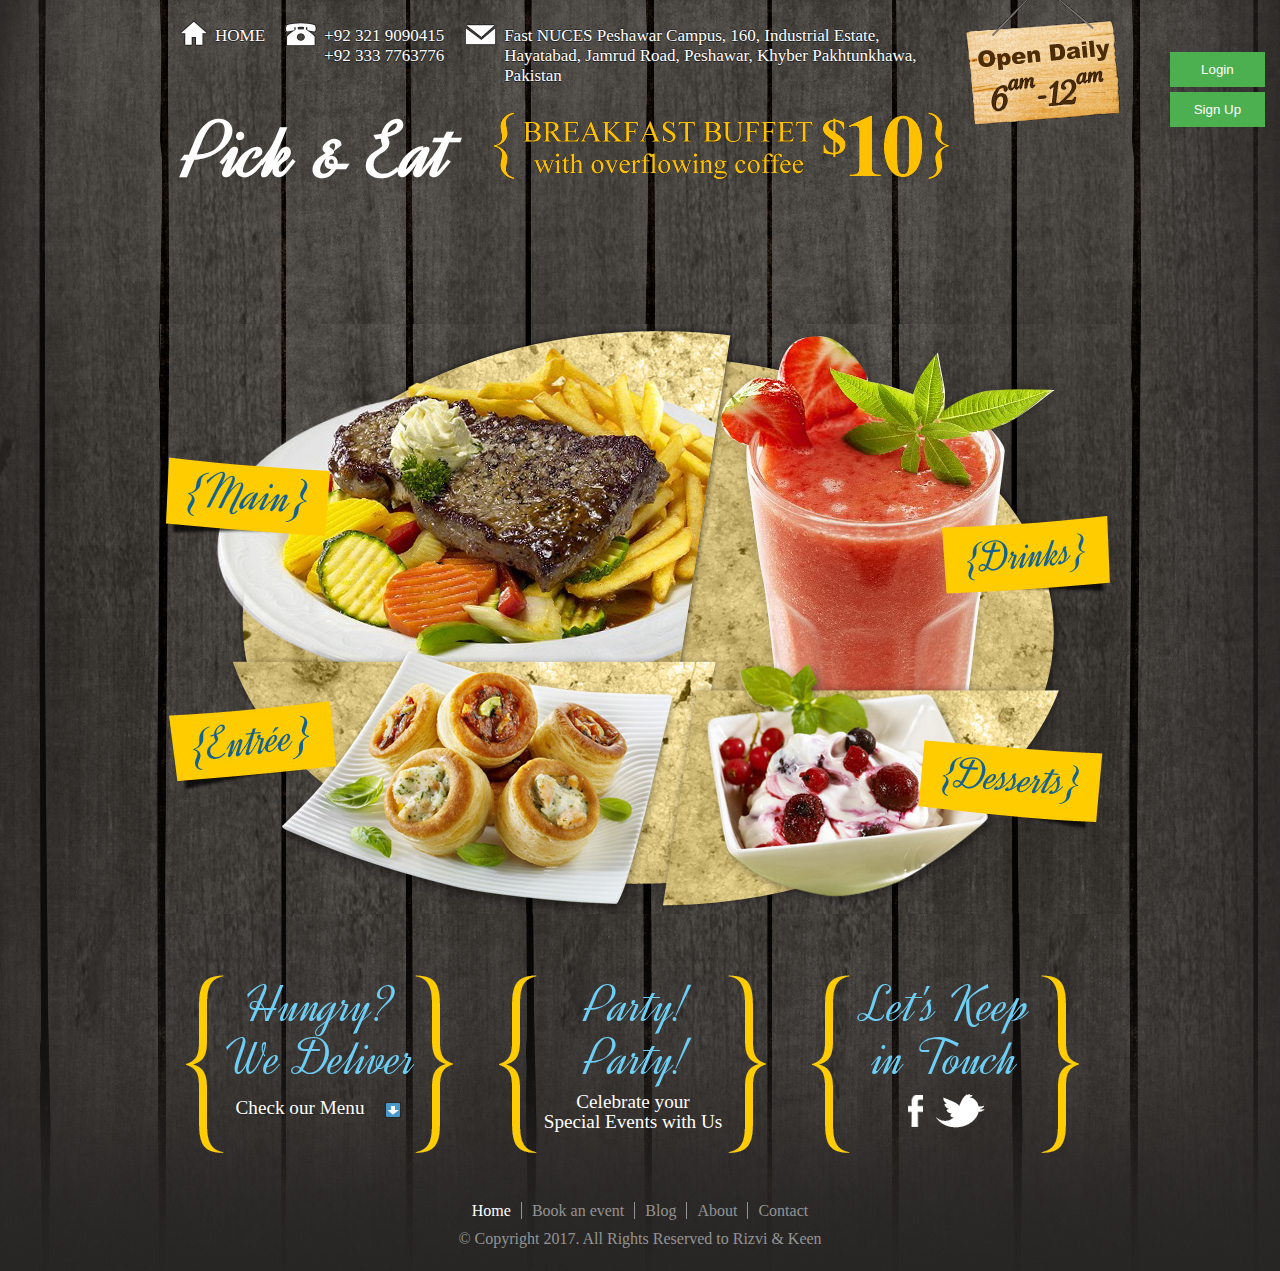
<file: Index/index.html>
<!DOCTYPE html>
<!-- Website template by freewebsitetemplates.com -->
<html>
<head>
	<title>Pick & Eat</title>
	<meta charset="UTF-8">
	<link rel="stylesheet" type="text/css" href="../css/style.css">
	<!--[if IE 7]>
		<link rel="stylesheet" type="text/css" href="../css/ie7.css">	
	<![endif]-->
	<!--[if IE 6]>
		<link rel="stylesheet" type="text/css" href="../css/ie6.css">		
	<![endif]-->

<style>

</style>

</head>
<body>


	<div id="header"> <!-- start of header -->
		<span class="signboard"></span>
		<ul id="infos">
			
			<li class="home"> 
				<a href="index.html">HOME</a> 
			</li>
			<li class="phone">
				<a href="contact.html">+92 321 9090415 <br>+92 333 7763776</a> 
			</li>
			<li class="address">
				<a href="contact.html">Fast NUCES Peshawar Campus, 160, Industrial Estate, <br>Hayatabad, Jamrud Road, Peshawar, Khyber Pakhtunkhawa, <br>Pakistan</a> 
			</li>

<form method="get" action="login.html">
    <button class="b" type="submit">Login</button>
</form>

<form method="get" action="Signup.html">
    <button class="b" type="submit">Sign Up</button>
</form>
		</ul>
		<br><br><br><br><br>
		<h1 style="font-family:DynalightRegular ; font-size: 5em; display: inline-block; position: absolute; left: 25px; top: 50px;">Pick & Eat</h1>
		<a href="main.html" class="tagline"></a>

	</div> <!-- end of header -->
	<div id="body"> <!-- start of content --> 
		<ul id="featured"> <!-- start of featured -->
			<li class="main">
				<a href="../php/Menus/menu.php#main"></a> 
			</li>
			<li class="drinks">
				<a href="../php/Menus/menu.php#drinks"></a> 
			</li>
			<li class="entree">
				<a href="../php/Menus/menu.php#entree"></a> 
			</li>
			<li class="desserts">
				<a href="../php/Menus/menu.php#desserts"></a> 
			</li>
		</ul> <!-- end of featured -->
	</div> <!-- end of content -->
	
	<div id="footer"> <!-- start of footer -->
		<ul class="advertise">
			<li class="delivery">
				<h2>Hungry? We Deliver</h2>
				<a href="../php/Menus/main.php">Check our Menu</a>
			</li>
			<li class="event">
				<h2>Party! Party!</h2>
				<p>Celebrate your<br> Special Events with Us</p>
			</li>
			<li class="connect">
				<h2>Let's Keep in Touch</h2>
				<a href="https://web.facebook.com/saad.keen.5" target="_blank" class="fb" title="Facebook"></a> 
				<a href="https://twitter.com/saad_keen" target="_blank" class="twitr" title="Twitter"></a>
			</li>
		</ul>
		<div>
			<ul class="navigation">
				<li class="selected"><a href="index.html">Home</a></li>
				<li><a href="booking.html">Book an event</a></li>
				<li><a href="blog.html">Blog</a></li>
				<li><a href="about.html">About</a></li>
				<li class="last"><a href="contact.html">Contact</a></li>
			</ul>
			<span>&copy; Copyright 2017. All Rights Reserved to Rizvi & Keen</span>
		</div>
	</div> <!-- end of footer -->
</body>
</html>
</file>
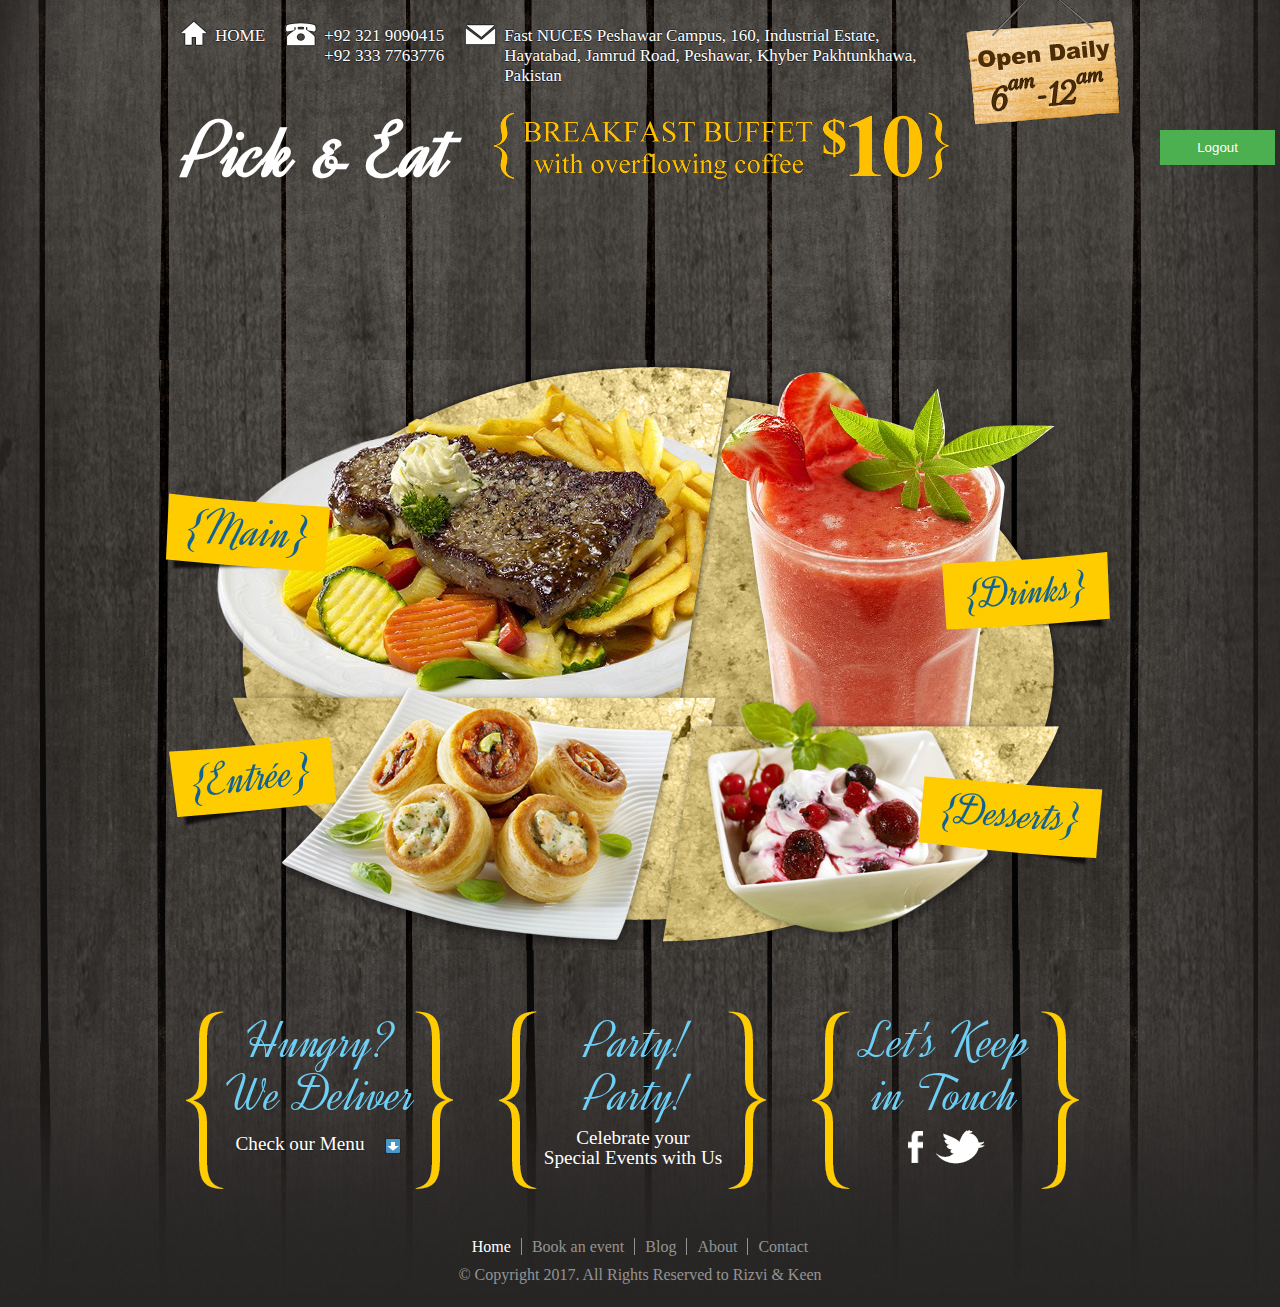
<file: Login/index.html>
<!DOCTYPE html>
<!-- Website template by freewebsitetemplates.com -->
<html>
<head>
	<title>Pick & Eat</title>
	<meta charset="UTF-8">
	<link rel="stylesheet" type="text/css" href="../css/style.css">
	<!--[if IE 7]>
		<link rel="stylesheet" type="text/css" href="../css/ie7.css">	
	<![endif]-->
	<!--[if IE 6]>
		<link rel="stylesheet" type="text/css" href="../css/ie6.css">		
	<![endif]-->

<style>

</style>

</head>
<body>


	<div id="header"> <!-- start of header -->
		<span class="signboard"></span>
		<ul id="infos">
			
			<li class="home"> 
				<a href="index.html">HOME</a> 
			</li>
			<li class="phone">
				<a href="contact.html">+92 321 9090415 <br>+92 333 7763776</a> 
			</li>
			<li class="address">
				<a href="contact.html">Fast NUCES Peshawar Campus, 160, Industrial Estate, <br>Hayatabad, Jamrud Road, Peshawar, Khyber Pakhtunkhawa, <br>Pakistan</a> 
			</li>
		</ul>

		<form method="get" action="../php/Logout_Function.php">
    		<button class="b" type="submit" >Logout</button>
	
</form>
	

		<br><br><br><br><br>
		<h1 style="font-family:DynalightRegular ; font-size: 5em; display: inline-block; position: absolute; left: 25px; top: 50px;">Pick & Eat</h1>
		<a href="main.html" class="tagline"></a>

	</div> <!-- end of header -->
	
	<div id="body"> <!-- start of content --> 
		<ul id="featured"> <!-- start of featured -->
			<li class="main" >
				<a href="../php/Menus 2/menu.php"></a> 
			</li>
			<li class="drinks">
				<a href="../php/Menus 2/menu.php"></a> 
			</li>
			<li class="entree">
				<a href="../php/Menus 2/menu.php"></a> 
			</li>
			<li class="desserts">
				<a href="../php/Menus 2/menu.php"></a> 
			</li>
		</ul> <!-- end of featured -->
	</div> <!-- end of content -->
	<div id="footer"> <!-- start of footer -->
		<ul class="advertise">
			<li class="delivery">
				<h2>Hungry? We Deliver</h2>
				<a href="../php/Menus 2/main.php">Check our Menu</a>
			</li>
			<li class="event">
				<h2>Party! Party!</h2>
				<p>Celebrate your<br> Special Events with Us</p>
			</li>
			<li class="connect">
				<h2>Let's Keep in Touch</h2>
				<a href="https://web.facebook.com/saad.keen.5" target="_blank" class="fb" title="Facebook"></a> 
				<a href="https://twitter.com/saad_keen" target="_blank" class="twitr" title="Twitter"></a>
			</li>
		</ul>
		<div>
			<ul class="navigation">
				<li class="selected"><a href="index.html">Home</a></li>
				<li><a href="booking.html">Book an event</a></li>
				<li><a href="blog.html">Blog</a></li>
				<li><a href="about.html">About</a></li>
				<li class="last"><a href="contact.html">Contact</a></li>
			</ul>
			<span>&copy; Copyright 2017. All Rights Reserved to Rizvi & Keen</span>
		</div>
	</div> <!-- end of footer -->
</body>
</html>
</file>
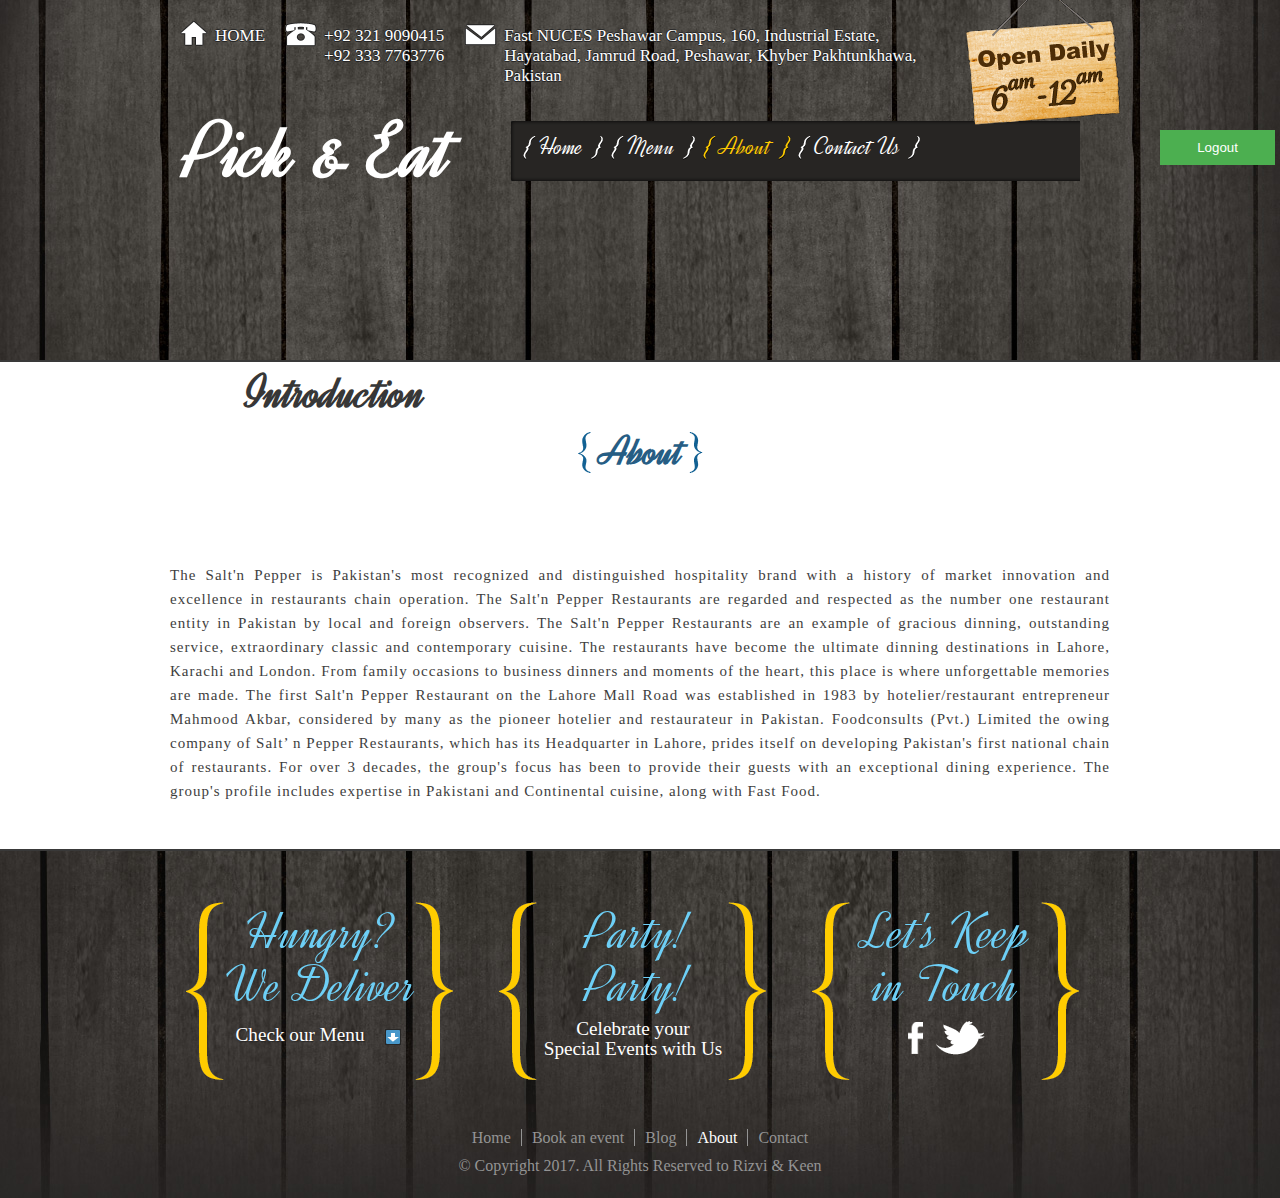
<file: about1.html>
﻿<!DOCTYPE html>

<!-- Website template by freewebsitetemplates.com -->

<html>

<head>
	
<title>About - Pick & Eat</title>

<meta charset="UTF-8">
	
<link rel="stylesheet" type="text/css" href="../css/style.css">
	
<!--[if IE 7]>
		
<link rel="stylesheet" type="text/css" href="../css/ie7.css">	
	
<![endif]-->
	
<!--[if IE 6]>
		
<link rel="stylesheet" type="text/css" href="../css/ie6.css">		
	
<![endif]-->

</head>

<body>
	
<div id="header"> 
<!-- start of header -->
		
<span class="signboard"></span>
		
<ul id="infos">
<li class="home"> 
				
<a href="index.html">HOME</a> 
			
</li>
			
<li class="phone">
				
<a href="contact.html">+92 321 9090415 
<br>
+92 333 7763776</a>
</li>
<li class="address">

<a href="contact.html">Fast NUCES Peshawar Campus, 160, Industrial Estate, <br>Hayatabad, Jamrud Road, Peshawar, Khyber Pakhtunkhawa, <br>Pakistan</a> 
			</li>
		
</ul>


		<form method="get" action="../php/Logout_Function.php">
    		<button class="b" type="submit" >Logout</button>
		</form>

<br><br><br><br><br>
		
<h1 style="font-family:DynalightRegular ; font-size: 5em; display: inline-block; position: absolute; left: 25px; top: 50px;">Pick & Eat</h1>

		<ul id="navigation">
			<li><a href="index.html"><span>Home</span></a></li>
			<li><a href="../php/Menu 2/menu.php"><span>Menu</span></a></li>
			<li class="current"><a href="about.html"><span>About</span></a></li>
			<li><a href="contact.html"><span>Contact Us</span></a></li>
		</ul> <!-- /#navigation -->
	</div> <!-- end of header -->
	
	<div id="contents"> <!-- start of contents --> 
		<br>
		<br>
		<h2 class="aboutus"><span>About</span></h2>
		<div id="aboutus">
			<h1 style="font-family:DynalightRegular ; font-weight: bold; font-size: 3em; display: inline-block; position: absolute; right: 855px; top: 350px;">Introduction</h1>
			<br>			
			<br>			
			<p>
				The Salt'n Pepper is Pakistan's most recognized and distinguished hospitality brand with a history of market innovation and excellence in restaurants chain operation. The Salt'n Pepper Restaurants are regarded and respected as the number one restaurant entity in Pakistan by local and foreign observers.
The Salt'n Pepper Restaurants are an example of gracious dinning, outstanding service, extraordinary classic and contemporary cuisine. The restaurants have become the ultimate dinning destinations in Lahore, Karachi and London. From family occasions to business dinners and moments of the heart, this place is where unforgettable memories are made. 

The first Salt'n Pepper Restaurant on the Lahore Mall Road was established in 1983 by hotelier/restaurant entrepreneur Mahmood Akbar, considered by many as the pioneer hotelier and restaurateur in Pakistan.

Foodconsults (Pvt.) Limited the owing company of Salt’ n Pepper Restaurants, which has its Headquarter in Lahore, prides itself on developing Pakistan's first national chain of restaurants. For over 3 decades, the group's focus has been to provide their guests with an exceptional dining experience. The group's profile includes expertise in Pakistani and Continental cuisine, along with Fast Food.
			
		</div>
	</div> <!-- end of contents -->

	<div id="footer"> <!-- start of footer -->
		<ul class="advertise">
			<li class="delivery">
				<h2>Hungry? We Deliver</h2>
				<a href="../php/Menus 2/main.php">Check our Menu</a>
			</li>
			<li class="event">
				<h2>Party! Party!</h2>
				<p>Celebrate your</p>
				<p>Special Events with Us</p>
			</li>
			<li class="connect">
				<h2>Let's Keep in Touch</h2>
				<a href="https://web.facebook.com/saad.keen.5" target="_blank" class="fb" title="Facebook"></a>
<a href="https://twitter.com/saad_keen" target="_blank" class="twitr" title="Twitter"></a>
			</li>
		</ul>
		<div>
			<ul class="navigation">
				<li><a href="index.html">Home</a></li>
				<li><a href="booking.html">Book an event</a></li>
				<li><a href="blog.html">Blog</a></li>
				<li class="selected"><a href="about.html">About</a></li>
				<li class="last"><a href="contact.html">Contact</a></li>
			</ul>
			<span>&copy; Copyright 2017. All Rights Reserved to Rizvi & Keen</span>
		</div>
	</div> <!-- end of footer -->
</body>
</html>
</file>
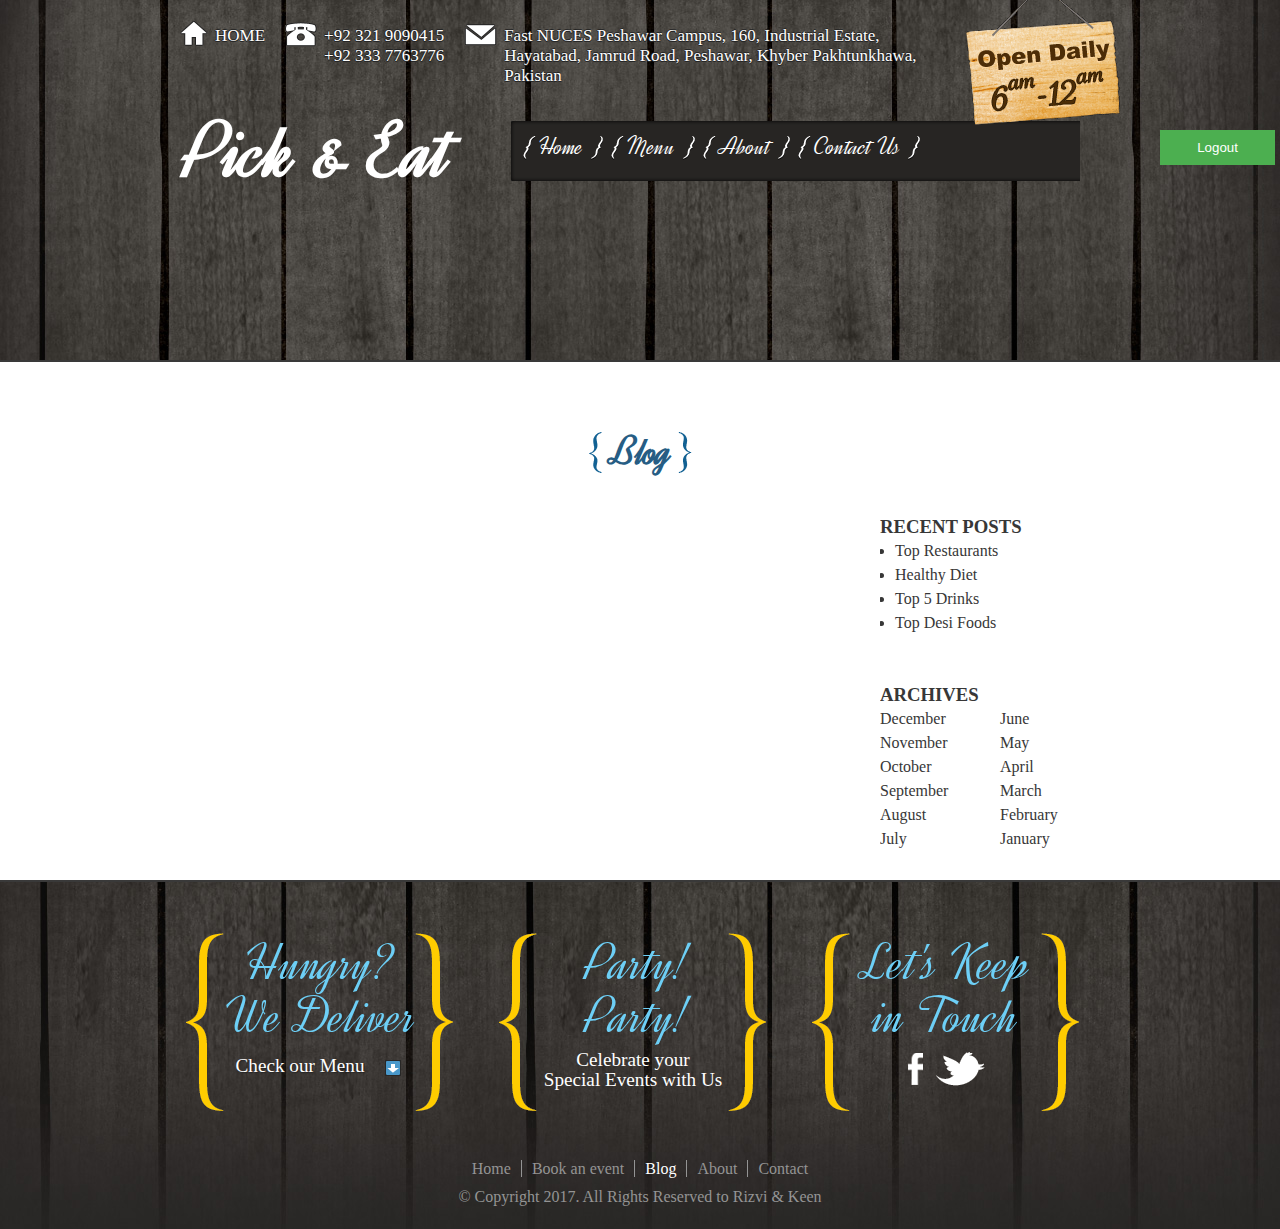
<file: blog1.html>
<!DOCTYPE html>
<!-- Website template by freewebsitetemplates.com -->
<html>
<head>
	<title>Blog - Pick & Eat</title>
	<meta charset="UTF-8">
	<link rel="stylesheet" type="text/css" href="../css/style.css">
	<!--[if IE 7]>
		<link rel="stylesheet" type="text/css" href="../css/ie7.css">	
	<![endif]-->
	<!--[if IE 6]>
		<link rel="stylesheet" type="text/css" href="../css/ie6.css">		
	<![endif]-->
</head>
<body>
	<div id="header"> <!-- start of header -->
		<span class="signboard"></span>
		<ul id="infos">
			<li class="home"> 
				<a href="index.html">HOME</a> 
			</li>
			<li class="phone">
				<a href="contact.html">+92 321 9090415 <br>+92 333 7763776</a> 
			</li>
			<li class="address">
				<a href="contact.html">Fast NUCES Peshawar Campus, 160, Industrial Estate, <br>Hayatabad, Jamrud Road, Peshawar, Khyber Pakhtunkhawa, <br>Pakistan</a>
			</li>
		</ul>


		<form method="get" action="../php/Logout_Function.php">
    		<button class="b" type="submit" >Logout</button>
		</form>

		<br><br><br><br><br>
		<h1 style="font-family:DynalightRegular ; font-size: 5em; display: inline-block; position: absolute; left: 25px; top: 50px;">Pick & Eat</h1>
		<ul id="navigation">
			<li><a href="index.html"><span>Home</span></a></li>
			<li><a href="../php/Menu 2/menu.php"><span>Menu</span></a></li>
			<li><a href="about.html"><span>About</span></a></li>
			<li><a href="contact.html"><span>Contact Us</span></a></li>
		</ul> <!-- /#navigation -->
	</div> <!-- end of header -->
	<div id="contents"> <!-- start of contents --> 
		<br>
		<br>		
		<h2><span>Blog</span></h2>
		<div id="blogs">
			<div class="sidebar">
				<div class="posts">
					<h3>Recent Posts</h3>
					<ul>
						<li><a href="blog.html">Top Restaurants</a></li>
						<li><a href="blog.html">Healthy Diet</a></li>
						<li><a href="blog.html">Top 5 Drinks</a></li>
						<li><a href="blog.html">Top Desi Foods</a></li>
					</ul>
				</div>
				<div class="archives">
					<h3>Archives</h3>
					<ul>
						<li><a href="">December</a></li>
						<li><a href="">June</a></li>
						<li><a href="">November</a></li>
						<li><a href="">May</a></li>
						<li><a href="">October</a></li>
						<li><a href="">April</a></li>
						<li><a href="">September</a></li>
						<li><a href="">March</a></li>
						<li><a href="">August</a></li>
						<li><a href="">February</a></li>
						<li><a href="">July</a></li>
						<li><a href="">January</a></li>
					</ul>
				</div>
			</div>
			<div class="section">
				<p>

				</p>
			</div>
		</div>
	</div> <!-- end of contents -->		
	<div id="footer"> <!-- start of footer -->
		<ul class="advertise">
			<li class="delivery">
				<h2>Hungry? We Deliver</h2>
				<a href="../php/Menus 2/main.php">Check our Menu</a>
			</li>
			<li class="event">
				<h2>Party! Party!</h2>
				<p>Celebrate your</p>
				<p>Special Events with Us</p>
			</li>
			<li class="connect">
				<h2>Let's Keep in Touch</h2>
				<a href="https://web.facebook.com/saad.keen.5" target="_blank" class="fb" title="Facebook"></a> 
				<a href="https://twitter.com/saad_keen" target="_blank" class="twitr" title="Twitter"></a>
			</li>
		</ul>
		<div>
			<ul class="navigation">
				<li><a href="index.html">Home</a></li>
				<li><a href="booking.html">Book an event</a></li>
				<li class="selected"><a href="blog.html">Blog</a></li>
				<li><a href="about.html">About</a></li>
				<li class="last"><a href="contact.html">Contact</a></li>
			</ul>
			<span>&copy; Copyright 2017. All Rights Reserved to Rizvi & Keen</span>
		</div>
	</div> <!-- end of footer -->
</body>
</html>
</file>
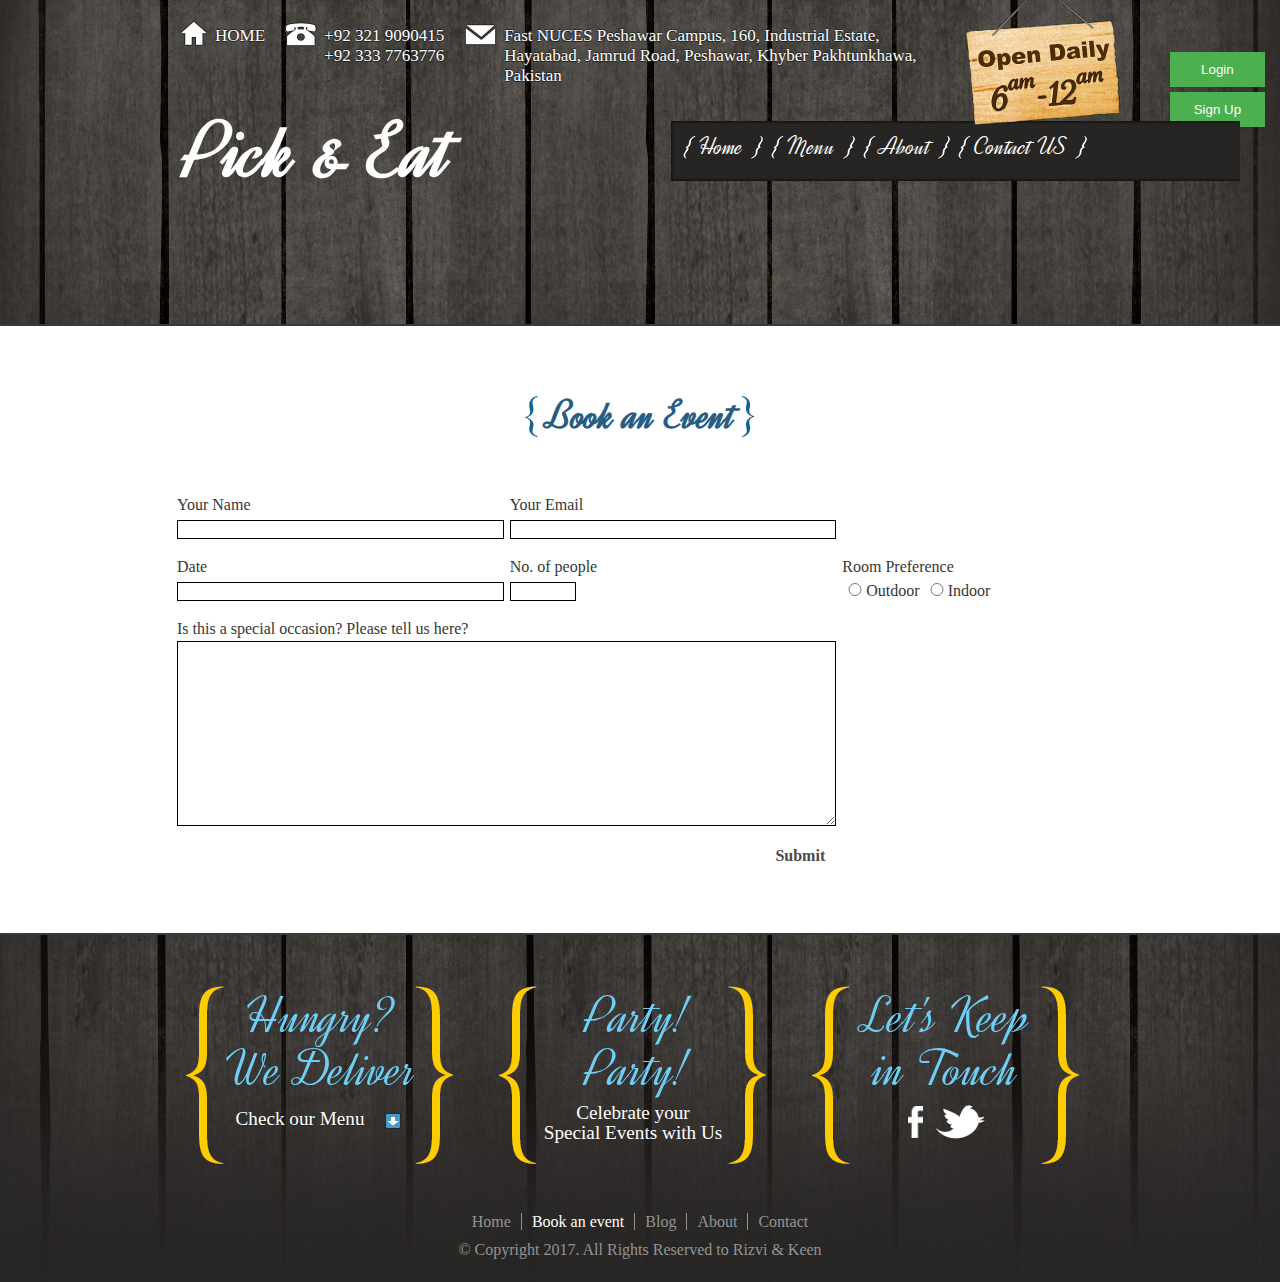
<file: booking.html>
<!DOCTYPE html>
<!-- Website template by freewebsitetemplates.com -->
<html>
<head>
	<title>Book An Event - Pick & Eat</title>
	<meta charset="UTF-8">
	<link rel="stylesheet" type="text/css" href="../css/style.css">
	<!--[if IE 7]>
		<link rel="stylesheet" type="text/css" href="../css/ie7.css">	
	<![endif]-->
	<!--[if IE 6]>
		<link rel="stylesheet" type="text/css" href="../css/ie6.css">		
	<![endif]-->
</head>
<body>
	<div id="header"> <!-- start of header -->
		<span class="signboard"></span>
		<ul id="infos">
			<li class="home"> 
				<a href="index.html">HOME</a> 
			</li>
			<li class="phone">
				<a href="contact.html">+92 321 9090415 <br>+92 333 7763776</a> 
			</li>
			<li class="address">
				<a href="contact.html">Fast NUCES Peshawar Campus, 160, Industrial Estate, <br>Hayatabad, Jamrud Road, Peshawar, Khyber Pakhtunkhawa, <br>Pakistan</a> 
			</li>

<form method="get" action="login.html">
    <button class="b" type="submit">Login</button>
</form>

<form method="get" action="Signup.html">
    <button class="b" type="submit">Sign Up</button>
</form>

		</ul>
		<br><br><br><br><br>
		<h1 style="font-family:DynalightRegular ; font-size: 5em; display: inline-block; position: absolute; left: 25px; top: 50px;">Pick & Eat</h1>
	</div> <!-- end of header -->
	<div id="body"> <!-- start of content --> 
		<ul id="navigation">
			<li><a href="index.html"><span>Home</span></a></li>
			<li><a href="../php/Menus/menu.php"><span>Menu</span></a></li>
			<li><a href="about.html"><span>About</span></a></li>
			<li><a href="contact.html"><span>Contact US</span></a></li>
		</ul> <!-- /#navigation -->
	</div> <!-- end of content -->	
	<div id="contents"> <!-- start of contents --> 
		<br>
		<br>
		<h2 class="booking"><span>Book an Event</span></h2>
		<div id="booking">
			<form action="" method="">
				<table>
					<tbody>
						<tr>
							<td colspan="1"><span>Your Name</span><input type="text" class="name"></td>
							<td><span>Your Email</span><input type="text"></td>
						</tr>
						<tr>
							<td><span>Date</span><input type="text"></td>
							<td><span>No. of people</span><input type="text"  class="number"></td>
							<td>
								<span>Room Preference</span>
								<label for="outdoor"><input type="radio" class="radio" id="outdoor" name="preference">Outdoor</label>
								<label for="indoor"><input type="radio" class="radio" id="indoor" name="preference">Indoor</label>
							</td>
						</tr>
						<tr>
							<td colspan="2">
								<span>Is this a special occasion? Please tell us here?</span>
								<textarea></textarea>
								<input type="submit" value="Submit" class="button">
							</td>
						</tr>
					</tbody>
				</table>
			</form>
			<p>
	
			</p>
		</div>
	</div> <!-- end of contents -->
	<div id="footer"> <!-- start of footer -->
		<ul class="advertise">
			<li class="delivery">
				<h2>Hungry? We Deliver</h2>
				<a href="../php/Menus/main.php">Check our Menu</a>
			</li>
			<li class="event">
				<h2>Party! Party!</h2>
				<p>Celebrate your</p>
				<p>Special Events with Us</p>
			</li>
			<li class="connect">
				<h2>Let's Keep in Touch</h2>
				<a href="https://web.facebook.com/saad.keen.5" target="_blank" class="fb" title="Facebook"></a> 
				<a href="https://twitter.com/saad_keen" target="_blank" class="twitr" title="Twitter"></a>
			</li>
		</ul>
		<div>
			<ul class="navigation">
				<li><a href="index.html">Home</a></li>
				<li class="selected"><a href="booking.html">Book an event</a></li>
				<li><a href="blog.html">Blog</a></li>
				<li><a href="about.html">About</a></li>
				<li class="last"><a href="contact.html">Contact</a></li>
			</ul>
			<span>&copy; Copyright 2017. All Rights Reserved to Rizvi & Keen</span>
		</div>
	</div> <!-- end of footer -->
</body>
</html>
</file>
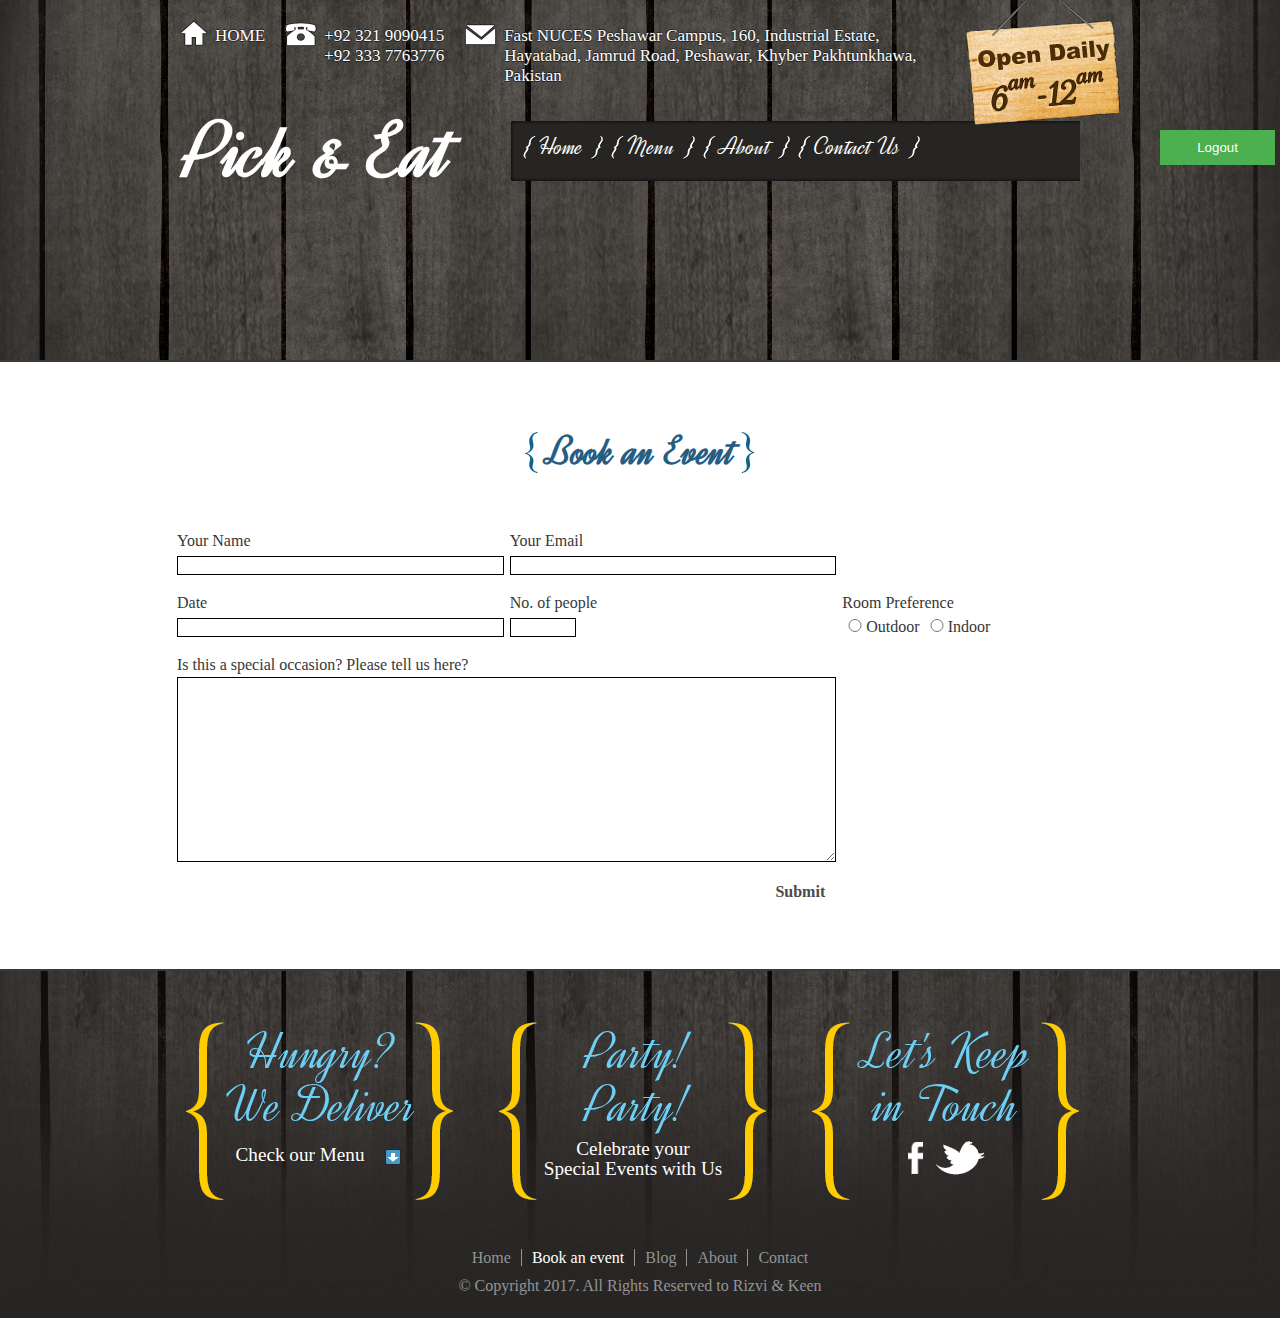
<file: booking1.html>
<!DOCTYPE html>
<!-- Website template by freewebsitetemplates.com -->
<html>
<head>
	<title>Book An Event - Pick & Eat</title>
	<meta charset="UTF-8">
	<link rel="stylesheet" type="text/css" href="../css/style.css">
	<!--[if IE 7]>
		<link rel="stylesheet" type="text/css" href="../css/ie7.css">	
	<![endif]-->
	<!--[if IE 6]>
		<link rel="stylesheet" type="text/css" href="../css/ie6.css">		
	<![endif]-->
</head>
<body>
	<div id="header"> <!-- start of header -->
		<span class="signboard"></span>
		<ul id="infos">
			<li class="home"> 
				<a href="index.html">HOME</a> 
			</li>
			<li class="phone">
				<a href="contact.html">+92 321 9090415 <br>+92 333 7763776</a> 
			</li>
			<li class="address">
				<a href="contact.html">Fast NUCES Peshawar Campus, 160, Industrial Estate, <br>Hayatabad, Jamrud Road, Peshawar, Khyber Pakhtunkhawa, <br>Pakistan</a> 
			</li>
		</ul>


		<form method="get" action="../php/Logout_Function.php">
    		<button class="b" type="submit" >Logout</button>
		</form>

		<br><br><br><br><br>
		<h1 style="font-family:DynalightRegular ; font-size: 5em; display: inline-block; position: absolute; left: 25px; top: 50px;">Pick & Eat</h1>
		<ul id="navigation">
			<li><a href="index.html"><span>Home</span></a></li>
			<li><a href="../php/Menu 2/menu.php"><span>Menu</span></a></li>
			<li><a href="about.html"><span>About</span></a></li>
			<li><a href="contact.html"><span>Contact Us</span></a></li>
		</ul> <!-- /#navigation -->
	</div> <!-- end of header -->
	<div id="contents"> <!-- start of contents --> 
		<br>
		<br>
		<h2 class="booking"><span>Book an Event</span></h2>
		<div id="booking">
			<form action="" method="">
				<table>
					<tbody>
						<tr>
							<td colspan="1"><span>Your Name</span><input type="text" class="name"></td>
							<td><span>Your Email</span><input type="text"></td>
						</tr>
						<tr>
							<td><span>Date</span><input type="text"></td>
							<td><span>No. of people</span><input type="text"  class="number"></td>
							<td>
								<span>Room Preference</span>
								<label for="outdoor"><input type="radio" class="radio" id="outdoor" name="preference">Outdoor</label>
								<label for="indoor"><input type="radio" class="radio" id="indoor" name="preference">Indoor</label>
							</td>
						</tr>
						<tr>
							<td colspan="2">
								<span>Is this a special occasion? Please tell us here?</span>
								<textarea></textarea>
								<input type="submit" value="Submit" class="button">
							</td>
						</tr>
					</tbody>
				</table>
			</form>
			<p>
	
			</p>
		</div>
	</div> <!-- end of contents -->
	<div id="footer"> <!-- start of footer -->
		<ul class="advertise">
			<li class="delivery">
				<h2>Hungry? We Deliver</h2>
				<a href="../php/Menus 2/main.php">Check our Menu</a>
			</li>
			<li class="event">
				<h2>Party! Party!</h2>
				<p>Celebrate your</p>
				<p>Special Events with Us</p>
			</li>
			<li class="connect">
				<h2>Let's Keep in Touch</h2>
				<a href="https://web.facebook.com/saad.keen.5" target="_blank" class="fb" title="Facebook"></a> 
				<a href="https://twitter.com/saad_keen" target="_blank" class="twitr" title="Twitter"></a>
			</li>
		</ul>
		<div>
			<ul class="navigation">
				<li><a href="index.html">Home</a></li>
				<li class="selected"><a href="booking.html">Book an event</a></li>
				<li><a href="blog.html">Blog</a></li>
				<li><a href="about.html">About</a></li>
				<li class="last"><a href="contact.html">Contact</a></li>
			</ul>
			<span>&copy; Copyright 2017. All Rights Reserved to Rizvi & Keen</span>
		</div>
	</div> <!-- end of footer -->
</body>
</html>
</file>
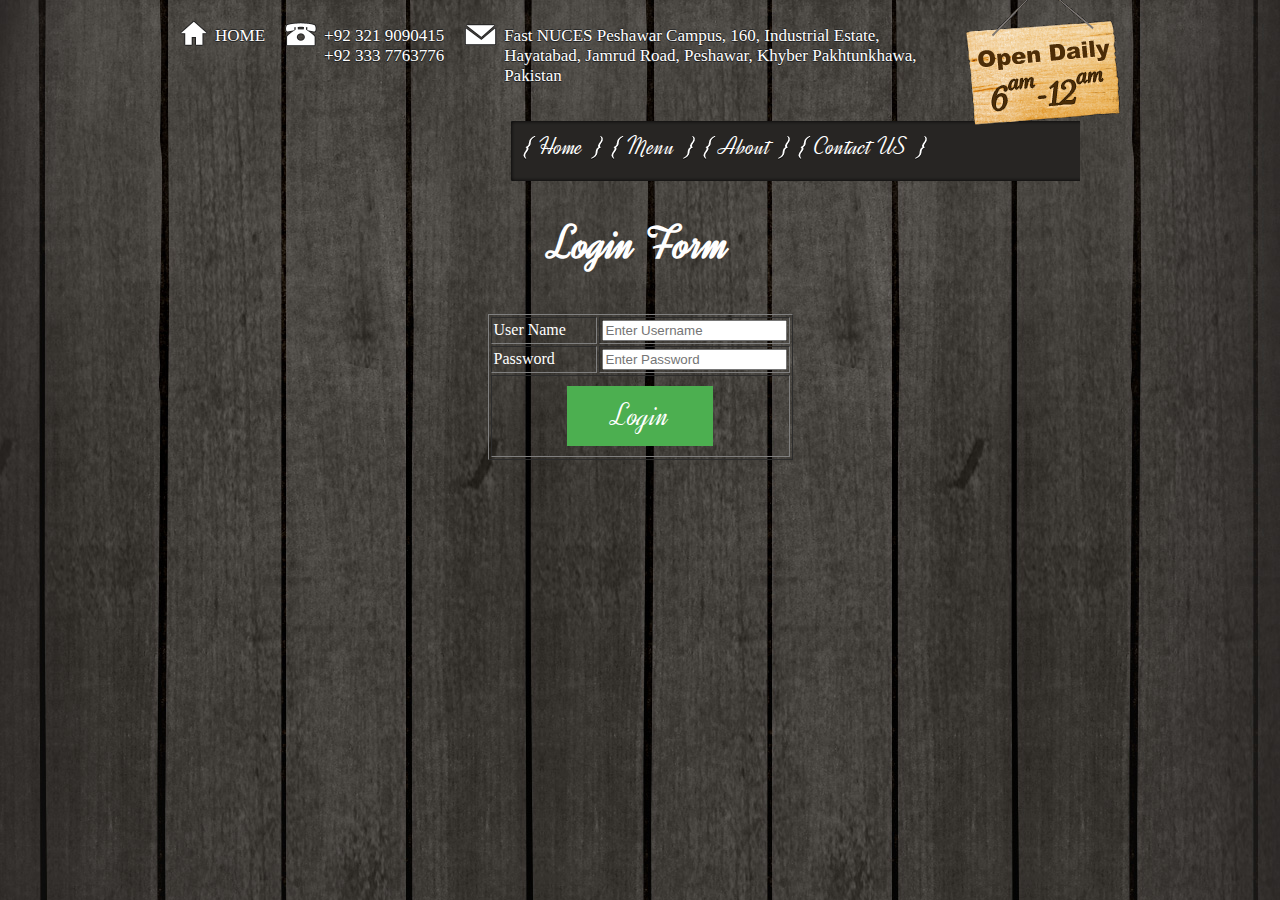
<file: login.html>
<!DOCTYPE HTML>
<html>
	<head>
		<title>Login - Pick & Eat</title>
		<link rel="stylesheet" type="text/css" href="../css/style.css">
	</head>
	<!--<link rel="stylesheet" type="text/css" href="../css/style1.css">-->
	<body>  
	<div id="header"> <!-- start of header -->
		<span class="signboard"></span>
		<ul id="infos">
			
			<li class="home"> 
				<a href="index.html">HOME</a> 
			</li>
			<li class="phone">
				<a href="contact.html">+92 321 9090415 <br>+92 333 7763776</a> 
			</li>
			<li class="address">
				<a href="contact.html">Fast NUCES Peshawar Campus, 160, Industrial Estate, <br>Hayatabad, Jamrud Road, Peshawar, Khyber Pakhtunkhawa, <br>Pakistan</a> 
			</li>
		</ul>

		<div id="body"> <!-- start of content --> 
			<ul id="navigation">
				<li><a href="index.html"><span>Home</span></a></li>
				<li><a href="../php/Menus/menu.php"><span>Menu</span></a></li>
				<li><a href="about.html"><span>About</span></a></li>
				<li><a href="contact.html"><span>Contact US</span></a></li>
			</ul> <!-- /#navigation -->
		</div> <!-- end of content -->

		<br>
		<br>
		<br>		
		<form id="form1" name="form1" method="post" action="../php/Login_Function.php">
		
		<table widht="493" height="122" border="1" align="center" cellpadding="2" cellspacing="2">
		<caption>
		
		<h2 style="font-family:DynalightRegular; font-size: 3em;">Login Form</h2>
		</caption>
		<tr>

		<td width="100"> <div align="left">User  Name </div></td>
		<td width="50"><input type="text" name="u_name" placeholder="Enter Username" id="textfield3"/></td>  
		</tr>

		<tr>

		<td width="100"> <div align="left">Password </div></td>
		<td width="50"><input type="password" name="password" placeholder="Enter Password" id="textfield4"/></td>  
		</tr>
		<tr>

		<td colspan="2"> <div align="center"> 
		<input style="font-family:DynalightRegular; font-size: 2em;" type="submit" name="login" id="button" value="Login"/></div>
		</td>  
		</tr>
		</table>
		</div>
		</form>
	</div> <!-- end of footer -->

</body>
</html>
</file>
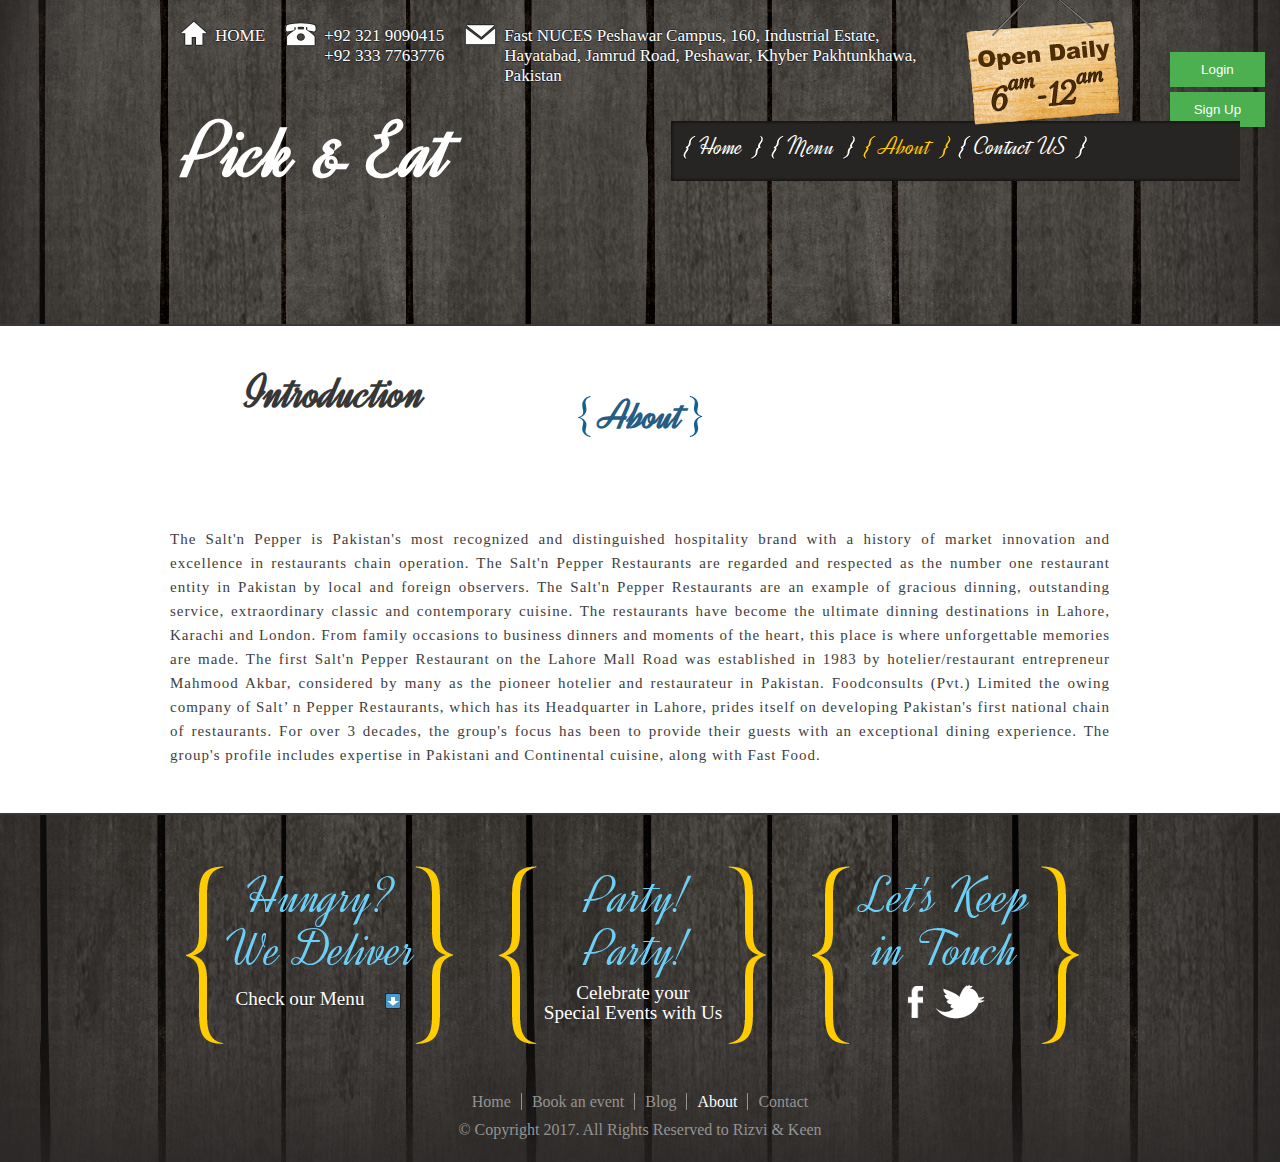
<file: Index/about.html>
﻿<!DOCTYPE html>

<!-- Website template by freewebsitetemplates.com -->

<html>

<head>
	
<title>About - Pick & Eat</title>

<meta charset="UTF-8">
	
<link rel="stylesheet" type="text/css" href="../css/style.css">
	
<!--[if IE 7]>
		
<link rel="stylesheet" type="text/css" href="../css/ie7.css">	
	
<![endif]-->
	
<!--[if IE 6]>
		
<link rel="stylesheet" type="text/css" href="../css/ie6.css">		
	
<![endif]-->

</head>

<body>
	
<div id="header"> 
<!-- start of header -->
		
<span class="signboard"></span>
		
<ul id="infos">
<li class="home"> 
				
<a href="index.html">HOME</a> 
			
</li>
			
<li class="phone">
				
<a href="contact.html">+92 321 9090415 
<br>
+92 333 7763776</a>
</li>
<li class="address">

<a href="contact.html">Fast NUCES Peshawar Campus, 160, Industrial Estate, <br>Hayatabad, Jamrud Road, Peshawar, Khyber Pakhtunkhawa, <br>Pakistan</a> 
			</li>
		
<form method="get" action="login.html">
    <button class="b" type="submit">Login</button>
</form>

<form method="get" action="Signup.html">
    <button class="b" type="submit">Sign Up</button>
</form>
</ul>
		
<br><br><br><br><br>
		
<h1 style="font-family:DynalightRegular ; font-size: 5em; display: inline-block; position: absolute; left: 25px; top: 50px;">Pick & Eat</h1>

	</div> <!-- end of header -->

	<div id="body"> <!-- start of content --> 
		<ul id="navigation">
			<li><a href="index.html"><span>Home</span></a></li>
			<li><a href="../php/Menus/menu.php"><span>Menu</span></a></li>
			<li class="current"><a href="about.html"><span>About</span></a></li>
			<li><a href="contact.html"><span>Contact US</span></a></li>
		</ul> <!-- /#navigation -->
	</div> <!-- end of content -->
		
	<div id="contents"> <!-- start of contents --> 
		<br>
		<br>
		<h2 class="aboutus"><span>About</span></h2>
		<div id="aboutus">
			<h1 style="font-family:DynalightRegular ; font-weight: bold; font-size: 3em; display: inline-block; position: absolute; right: 855px; top: 350px;">Introduction</h1>
			<br>			
			<br>			
			<p>
				The Salt'n Pepper is Pakistan's most recognized and distinguished hospitality brand with a history of market innovation and excellence in restaurants chain operation. The Salt'n Pepper Restaurants are regarded and respected as the number one restaurant entity in Pakistan by local and foreign observers.
The Salt'n Pepper Restaurants are an example of gracious dinning, outstanding service, extraordinary classic and contemporary cuisine. The restaurants have become the ultimate dinning destinations in Lahore, Karachi and London. From family occasions to business dinners and moments of the heart, this place is where unforgettable memories are made. 

The first Salt'n Pepper Restaurant on the Lahore Mall Road was established in 1983 by hotelier/restaurant entrepreneur Mahmood Akbar, considered by many as the pioneer hotelier and restaurateur in Pakistan.

Foodconsults (Pvt.) Limited the owing company of Salt’ n Pepper Restaurants, which has its Headquarter in Lahore, prides itself on developing Pakistan's first national chain of restaurants. For over 3 decades, the group's focus has been to provide their guests with an exceptional dining experience. The group's profile includes expertise in Pakistani and Continental cuisine, along with Fast Food.
			
		</div>
	</div> <!-- end of contents -->

	<div id="footer"> <!-- start of footer -->
		<ul class="advertise">
			<li class="delivery">
				<h2>Hungry? We Deliver</h2>
				<a href="../php/Menus/main.php">Check our Menu</a>
			</li>
			<li class="event">
				<h2>Party! Party!</h2>
				<p>Celebrate your</p>
				<p>Special Events with Us</p>
			</li>
			<li class="connect">
				<h2>Let's Keep in Touch</h2>
				<a href="https://web.facebook.com/saad.keen.5" target="_blank" class="fb" title="Facebook"></a>
<a href="https://twitter.com/saad_keen" target="_blank" class="twitr" title="Twitter"></a>
			</li>
		</ul>
		<div>
			<ul class="navigation">
				<li><a href="index.html">Home</a></li>
				<li><a href="booking.html">Book an event</a></li>
				<li><a href="blog.html">Blog</a></li>
				<li class="selected"><a href="about.html">About</a></li>
				<li class="last"><a href="contact.html">Contact</a></li>
			</ul>
			<span>&copy; Copyright 2017. All Rights Reserved to Rizvi & Keen</span>
		</div>
	</div> <!-- end of footer -->
</body>
</html>
</file>
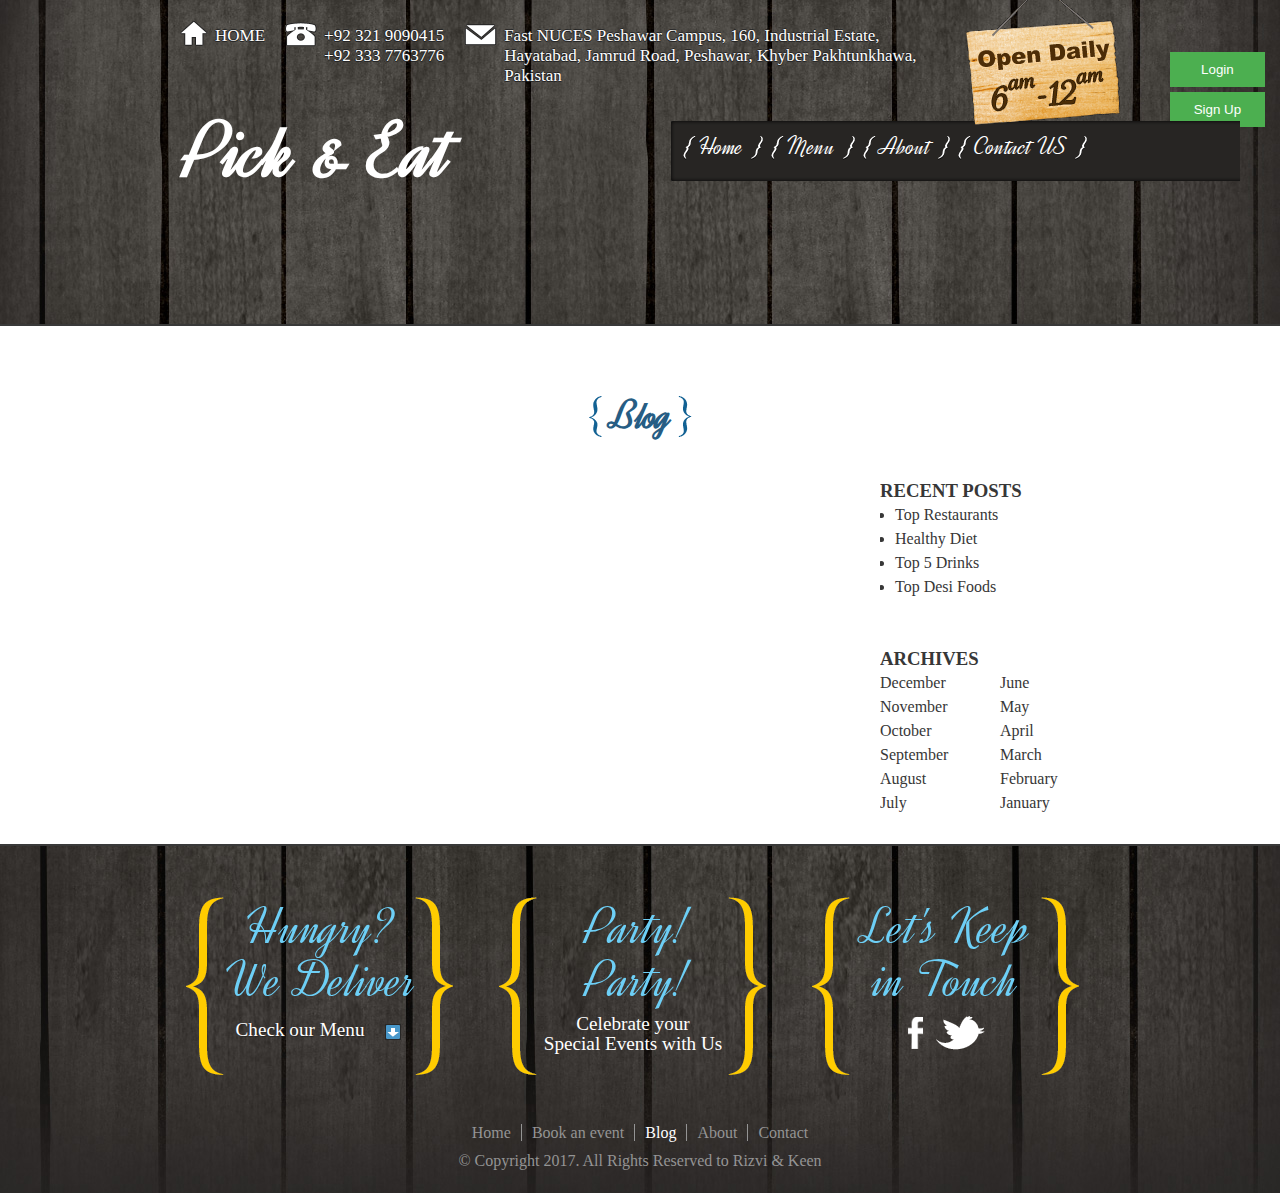
<file: Index/blog.html>
<!DOCTYPE html>
<!-- Website template by freewebsitetemplates.com -->
<html>
<head>
	<title>Blog - Pick & Eat</title>
	<meta charset="UTF-8">
	<link rel="stylesheet" type="text/css" href="../css/style.css">
	<!--[if IE 7]>
		<link rel="stylesheet" type="text/css" href="../css/ie7.css">	
	<![endif]-->
	<!--[if IE 6]>
		<link rel="stylesheet" type="text/css" href="../css/ie6.css">		
	<![endif]-->
</head>
<body>
	<div id="header"> <!-- start of header -->
		<span class="signboard"></span>
		<ul id="infos">
			<li class="home"> 
				<a href="index.html">HOME</a> 
			</li>
			<li class="phone">
				<a href="contact.html">+92 321 9090415 <br>+92 333 7763776</a> 
			</li>
			<li class="address">
				<a href="contact.html">Fast NUCES Peshawar Campus, 160, Industrial Estate, <br>Hayatabad, Jamrud Road, Peshawar, Khyber Pakhtunkhawa, <br>Pakistan</a>
			</li>

<form method="get" action="login.html">
    <button class="b" type="submit">Login</button>
</form>

<form method="get" action="Signup.html">
    <button class="b" type="submit">Sign Up</button>
</form>

		</ul>
		<br><br><br><br><br>
		<h1 style="font-family:DynalightRegular ; font-size: 5em; display: inline-block; position: absolute; left: 25px; top: 50px;">Pick & Eat</h1>
	</div> <!-- end of header -->
	<div id="body"> <!-- start of content --> 
		<ul id="navigation">
			<li><a href="index.html"><span>Home</span></a></li>
			<li><a href="../php/Menus/menu.php"><span>Menu</span></a></li>
			<li><a href="about.html"><span>About</span></a></li>
			<li><a href="contact.html"><span>Contact US</span></a></li>
		</ul> <!-- /#navigation -->
	</div> <!-- end of content -->	
	<div id="contents"> <!-- start of contents --> 
		<br>
		<br>		
		<h2><span>Blog</span></h2>
		<div id="blogs">
			<div class="sidebar">
				<div class="posts">
					<h3>Recent Posts</h3>
					<ul>
						<li><a href="blog.html">Top Restaurants</a></li>
						<li><a href="blog.html">Healthy Diet</a></li>
						<li><a href="blog.html">Top 5 Drinks</a></li>
						<li><a href="blog.html">Top Desi Foods</a></li>
					</ul>
				</div>
				<div class="archives">
					<h3>Archives</h3>
					<ul>
						<li><a href="">December</a></li>
						<li><a href="">June</a></li>
						<li><a href="">November</a></li>
						<li><a href="">May</a></li>
						<li><a href="">October</a></li>
						<li><a href="">April</a></li>
						<li><a href="">September</a></li>
						<li><a href="">March</a></li>
						<li><a href="">August</a></li>
						<li><a href="">February</a></li>
						<li><a href="">July</a></li>
						<li><a href="">January</a></li>
					</ul>
				</div>
			</div>
			<div class="section">
				<p>

				</p>
			</div>
		</div>
	</div> <!-- end of contents -->		
	<div id="footer"> <!-- start of footer -->
		<ul class="advertise">
			<li class="delivery">
				<h2>Hungry? We Deliver</h2>
				<a href="../php/Menus/main.php">Check our Menu</a>
			</li>
			<li class="event">
				<h2>Party! Party!</h2>
				<p>Celebrate your</p>
				<p>Special Events with Us</p>
			</li>
			<li class="connect">
				<h2>Let's Keep in Touch</h2>
				<a href="https://web.facebook.com/saad.keen.5" target="_blank" class="fb" title="Facebook"></a> 
				<a href="https://twitter.com/saad_keen" target="_blank" class="twitr" title="Twitter"></a>
			</li>
		</ul>
		<div>
			<ul class="navigation">
				<li><a href="index.html">Home</a></li>
				<li><a href="booking.html">Book an event</a></li>
				<li class="selected"><a href="blog.html">Blog</a></li>
				<li><a href="about.html">About</a></li>
				<li class="last"><a href="contact.html">Contact</a></li>
			</ul>
			<span>&copy; Copyright 2017. All Rights Reserved to Rizvi & Keen</span>
		</div>
	</div> <!-- end of footer -->
</body>
</html>
</file>
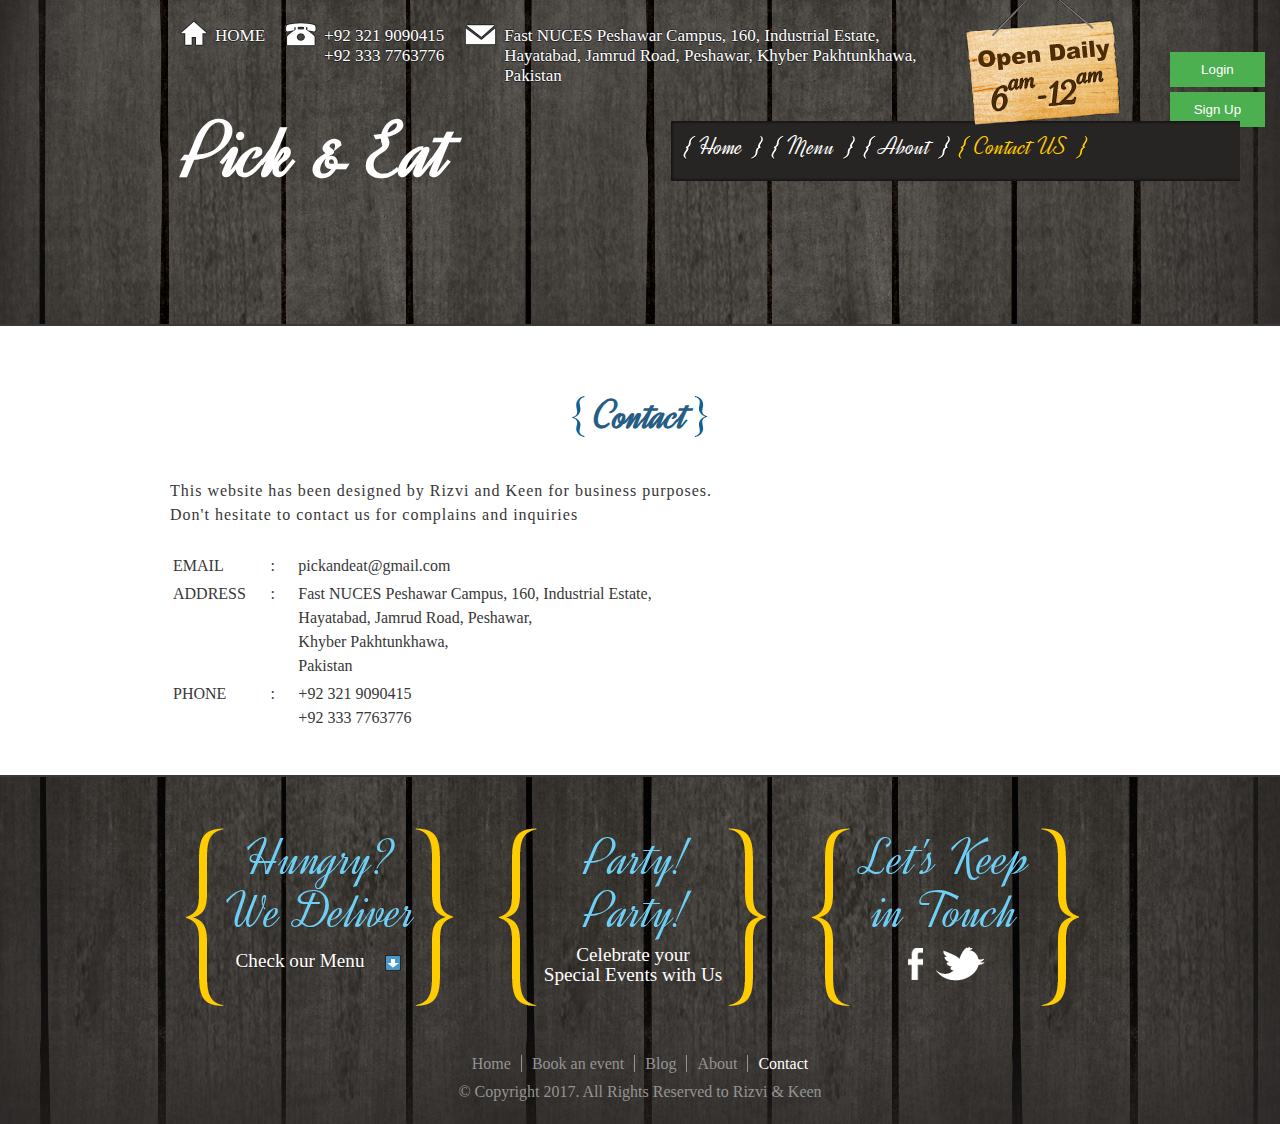
<file: Index/contact.html>
<!DOCTYPE html>
<!-- Website template by freewebsitetemplates.com -->
<html>
<head>
	<title>Contact Us - Pick & Eat</title>
	<meta charset="UTF-8">
	<link rel="stylesheet" type="text/css" href="../css/style.css">
	<!--[if IE 7]>
		<link rel="stylesheet" type="text/css" href="../css/ie7.css">	
	<![endif]-->
	<!--[if IE 6]>
		<link rel="stylesheet" type="text/css" href="../css/ie6.css">		
	<![endif]-->
</head>
<body>
	<div id="header"> <!-- start of header -->
		<span class="signboard"></span>
		<ul id="infos">
			<li class="home"> 
				<a href="index.html">HOME</a> 
			</li>
			<li class="phone">
				<a href="contact.html">+92 321 9090415 <br>+92 333 7763776</a> 
			</li>
			<li class="address">
				<a href="contact.html">Fast NUCES Peshawar Campus, 160, Industrial Estate, <br>Hayatabad, Jamrud Road, Peshawar, Khyber Pakhtunkhawa, <br>Pakistan</a> 
			</li>

<form method="get" action="login.html">
    <button class="b" type="submit">Login</button>
</form>

<form method="get" action="Signup.html">
    <button class="b" type="submit">Sign Up</button>
</form>

		</ul>
		<br><br><br><br><br>
		<h1 style="font-family:DynalightRegular ; font-size: 5em; display: inline-block; position: absolute; left: 25px; top: 50px;">Pick & Eat</h1>
	</div> <!-- end of header -->

	<div id="body"> <!-- start of content --> 
		<ul id="navigation">
			<li><a href="index.html"><span>Home</span></a></li>
			<li><a href="../php/Menus/menu.php"><span>Menu</span></a></li>
			<li><a href="about.html"><span>About</span></a></li>
			<li class="current"><a href="contact.html"><span>Contact US</span></a></li>
		</ul> <!-- /#navigation -->
	</div> <!-- end of content -->
	
	<div id="contents"> <!-- start of contents --> 
		<br>
		<br>
		<h2 class="contact-us"><span>Contact</span></h2>
		<div>
			<p>This website has been designed by Rizvi and Keen for business purposes.<br>
			Don't hesitate to contact us for complains and inquiries</p>
			<table class="contact-details">
				<tbody>
					<tr><td>EMAIL</td><td>:</td><td>pickandeat@gmail.com</td></tr>
					<tr><td>ADDRESS</td><td>:</td><td>Fast NUCES Peshawar Campus, 160, Industrial Estate, <br>Hayatabad, Jamrud Road, Peshawar, <br>Khyber Pakhtunkhawa, <br>Pakistan</td></tr>
					<tr><td>PHONE</td><td>:</td><td>+92 321 9090415 <br>+92 333 7763776</td></tr>
				</tbody>
			</table>
		</div>
	</div> <!-- end of contents -->
	<div id="footer"> <!-- start of footer -->
		<ul class="advertise">
			<li class="delivery">
				<h2>Hungry? We Deliver</h2>
				<a href="../php/Menus/main.php">Check our Menu</a>
			</li>
			<li class="event">
				<h2>Party! Party!</h2>
				<p>Celebrate your</p>
				<p>Special Events with Us</p>
			</li>
			<li class="connect">
				<h2>Let's Keep in Touch</h2>
				<a href="https://web.facebook.com/saad.keen.5" target="_blank" class="fb" title="Facebook"></a> 
				<a href="https://twitter.com/saad_keen" target="_blank" class="twitr" title="Twitter"></a>
			</li>
		</ul>
		<div>
			<ul class="navigation">
				<li><a href="index.html">Home</a></li>
				<li><a href="booking.html">Book an event</a></li>
				<li><a href="blog.html">Blog</a></li>
				<li><a href="about.html">About</a></li>
				<li class="last selected"><a href="contact.html">Contact</a></li>
			</ul>
			<span>&copy; Copyright 2017. All Rights Reserved to Rizvi & Keen</span>
		</div>
	</div> <!-- end of footer -->
</body>
</html>
</file>
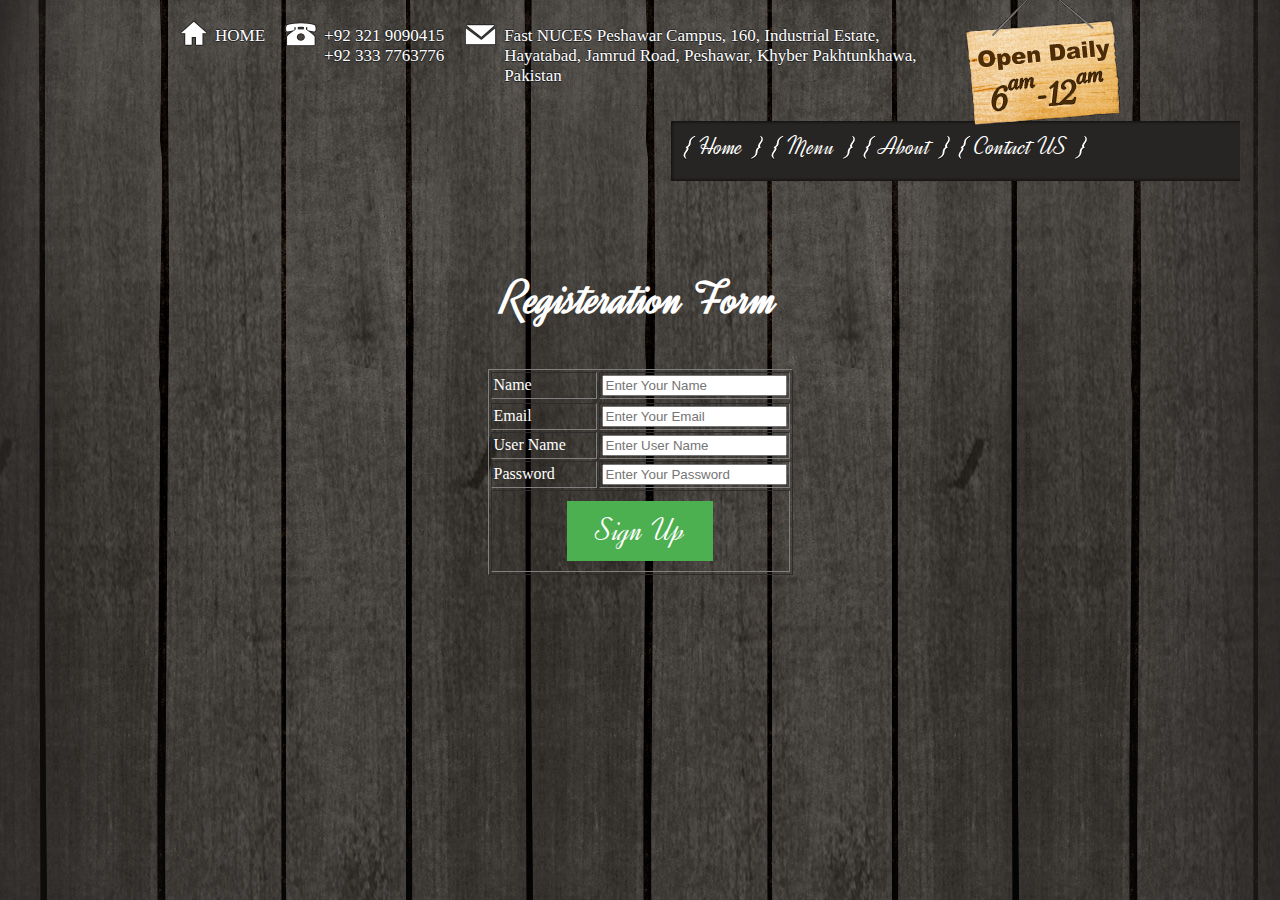
<file: Index/Signup.html>
<!DOCTYPE HTML>
<html>
	<head>
		<title>Sign Up - Pick & Eat</title>
		<link rel="stylesheet" type="text/css" href="../css/style.css">
	</head>
<!--<link rel="stylesheet" type="text/css" href="../css/style1.css">-->
<body>  
<div id="header"> <!-- start of header -->
		<span class="signboard"></span>
		<ul id="infos">
			
			<li class="home"> 
				<a href="index.html">HOME</a> 
			</li>
			<li class="phone">
				<a href="contact.html">+92 321 9090415 <br>+92 333 7763776</a> 
			</li>
			<li class="address">
				<a href="contact.html">Fast NUCES Peshawar Campus, 160, Industrial Estate, <br>Hayatabad, Jamrud Road, Peshawar, Khyber Pakhtunkhawa, <br>Pakistan</a> 
			</li>
		</ul>
</div>
	<div id="body"> <!-- start of content --> 
		<ul id="navigation">
			<li><a href="index.html"><span>Home</span></a></li>
			<li><a href="../php/Menus/menu.php"><span>Menu</span></a></li>
			<li><a href="about.html"><span>About</span></a></li>
			<li><a href="contact.html"><span>Contact US</span></a></li>
		</ul> <!-- /#navigation -->
	</div> <!-- end of content -->
		<br>
		<br>
		<br>
<form id="form1" name="form1"  method="post" action="/Web Project/php/Signup_Function.php">
<table widht="493" height="122" border="1" align="center" cellpadding="2" cellspacing="2">
<caption>

<h2 style="font-family:DynalightRegular ; font-size: 3em;">Registeration Form</h2>

</caption>
<tr>

<td width="100"> <div align="left">Name </div></td>
<td><width="235"><input type="text" name="name" placeholder="Enter Your Name" id="textfield"/></td>  
</tr>
<tr>
<tr>

<td width="100"> <div align="left">Email </div></td>
<td><width="235"><input type="email" name="email" placeholder="Enter Your Email" id="textfield2"/></td>  
</tr>
<tr>

<td width="100"> <div align="left">User  Name </div></td>
<td><width="235"><input type="text" name="u_name" placeholder="Enter User Name" id="textfield3"/></td>  
</tr>

<tr>

<td width="100"> <div align="left">Password </div></td>
<td><width="235"><input type="password" name="password" placeholder="Enter Your Password" id="textfield4"/></td>  
</tr>
<tr>

<td colspan="2"> <div align="center"> 
<input style="font-family:DynalightRegular; font-size: 2em;" type="submit" name="submit" id="button" value="Sign Up"/></div>
</td>  
</tr>
</table>
</div>
</form>

<!--</fieldset>-->

</body>
</html>
</file>
<file: css/style.css>
/* Website template by freewebsitetemplates.com */
@font-face {
    font-family: 'DynalightRegular';
    src: url('../fonts/dynalight-regular-webfont.eot');
    src: url('../fonts/dynalight-regular-webfont.eot?#iefix') format('embedded-opentype'),
         url('../fonts/dynalight-regular-webfont.woff') format('woff'),
         url('../fonts/dynalight-regular-webfont.ttf') format('truetype'),
         url('../fonts/dynalight-regular-webfont.svg#DynalightRegular') format('svg');
    font-weight: normal;
    font-style: normal;
}

body {
	background: #262523 url('../images/bg-body.jpg') no-repeat center top;
	color:#ffffff;
	margin:0px;
}

#infos li.home a, #infos li.phone a, #infos li.address a,
#footer ul.advertise li.delivery a, #footer ul.advertise li.connect a.fb, #footer ul.advertise li.connect a.twitr {
	background: url(../images/icons.gif) no-repeat;
}
#navigation li a, #contents h2 {
	background: url(../images/braces-left.gif) no-repeat;
}
#navigation li a span, #contents h2 span {
	background: url(../images/braces-right.gif) no-repeat;
}

/*-------------------------- Header --------------------------*/
#header{
	width: 960px;
	margin: 0px auto 105px;
	position: relative;
}
#header span.signboard {
	float: right;
	background: url(../images/schedule.gif) no-repeat;
	display: block;
	height: 125px;
	width: 154px;
	position: relative;
	z-index: 9;
}
#header .tagline {
	background: url(../images/breakfast-buffet.gif) no-repeat;
	display: inline-block;
	height: 80px;
	width: 462px;
	
	position: absolute;
	left: 330px;
	top: 105px;
}

#infos {
	display: inline-block;
	width: 790px;
	margin: 0px 0px 20px;
	padding: 20px 0px 0px 10px;
}
#infos li {
	float: left;
	font-family: 'Times New Roman', Times, serif;
	font-size: 17px;
	list-style-type: none;
	padding: 0px 10px;
}
#infos li a {
	color:#ffffff;
	display:block;
	height: 21px; 
	padding-top: 6px;
	text-decoration:none;
	text-shadow: 0 1px #252525, 0 1px #252525, 0 -1px #252525, -1px 0 #252525;
}
#infos li a:hover {
	color: #6dcff6;
}
#infos li.home a {
	background-position: 0 -73px;
	padding-left: 35px;
}
#infos li.phone a {
	background-position: 0 -147px;
	padding-left: 39px;
}
#infos li.address a {
	background-position: 0 -110px;
	padding-left: 40px;
}

#logo {
	background: url(../images/logo.gif) no-repeat;
	display: inline-block;
	height: 83px;
	width: 330px;
	margin-right: 5px;
}

#navigation {
	background: url(../images/bg-navigation.gif) no-repeat left top ;
	height: 32px;
	width: 550px;
	margin: 0px;
	padding: 15px 10px;
	position: absolute;
	top: 120px;
	right: 40px;
}
#navigation li {
	float: left;
	height: 30px;
	list-style-type: none;
	margin: 0px 3px;
}
#navigation li a {
	background-position: 0 -90px;
	color: #ffffff;
	display: block;
	font-family: 'DynalightRegular';
	font-size: 25px;
	height: 25px;
	line-height: 25px;
	padding-left: 16px;
	text-decoration: none;
}
#navigation li a span {
	float: right;
	background-position: right -90px;
	display: inline-block;
	height: 25px;
	margin: 0px;
	padding-right: 22px;
}
#navigation li a:hover, #navigation .current, #navigation .current a {
	background-position: 0 -52px;
	color: #ffca00;
}
#navigation li a:hover span, #navigation .current a span {
	background-position: right -52px;
}

/*-------------------------- Contents --------------------------*/
#body {
	width: 960px;
	margin: 0px auto 50px;
}

#featured {
	height: 600px;
	width: 960px;
	margin: 0px;
	padding: 0px;
}
#featured li {
	float:left;
	list-style-type: none;
}
#featured li a {
	display: block;
}
#featured li.main a {
	background: url(../images/main.jpg) no-repeat 0 0;
	height: 335px;
	width: 540px;
}
#featured li.main a:hover { 
	background: url(../images/main-hover.jpg) no-repeat 0 0;
}

#featured li.drinks a {
	background: url(../images/drinks.jpg) no-repeat 0 0;
	height: 335px;
	width: 420px;
}
#featured li.drinks a:hover {
	background: url(../images/drinks-hover.jpg) no-repeat 0 0;
}

#featured li.entree a {
	background: url(../images/entree.jpg) no-repeat 0 0;
	height: 255px;
	width: 540px;
}
#featured li.entree a:hover {
	background: url(../images/entree-hover.jpg) no-repeat 0 0;
}

#featured li.desserts a {
	background: url(../images/desserts.jpg) no-repeat 0 0;
	height: 255px;
	width: 420px;
}
#featured li.desserts a:hover {
	background: url(../images/desserts-hover.jpg) no-repeat 0 0;
}

#contents {
	background-color: #ffffff;
	color: #373737;
	line-height: 24px;
	border-top: 2px outset #393939;
	border-bottom: 2px inset #393939;
	margin: 0px 0px 50px;
	padding: 22px 0px;
	text-align: center;
}
#contents h2 {
	background-position: 0 0;
	color: #265d84;
	display: inline-block;
	font-family: 'DynalightRegular';
	font-size: 41px;
	height: 41px;
	line-height: 41px;
	margin: 0px 0px 42px;
	padding-left: 22px;
}
#contents h2 span { 
	background-position: right 0;
	display: block;
	height: 41px;
	padding-right: 20px;
}

#contents p {
	letter-spacing: 1px;
	margin: 0px;
	padding: 0 10px 24px;
	text-align: justify;
}
#contents p a {
	color: #373737;
	font-weight: bold;
}

#contents div {
	width: 960px;
	margin: 0px auto;
	overflow: hidden;
}

/*------------------------- Contact us page -------------------------*/
#contents div table.contact-details {
	float: left;
	line-height: 24px;
	width: 510px;
	margin: 0px 0px 20px 10px;
	text-align: left;
}
#contents div table.contact-details td {
	padding-right: 20px;
	vertical-align: top;
}
 
/*------------------------- book-events us page -------------------------*/
#booking form {
	display: inline-block;
	height: 401px;
	width: 960px;
}
#booking form table {
	float: left;
	width: 940px;
	border-collapse: separate;
	margin: 0px 0px 0px 10px;
	padding: 6px 0 0;
	text-align: left;
}
#booking form table span {
	display: block;
}
#booking form table td {
	line-height: 24px;
	padding: 6px 5px;
	vertical-align: center;
}
#booking form table td textarea {
	height: 179px;
	width: 100%;
	border: 1px solid #000000;
	margin: 0 0 14px;
}
#booking form table td input {
	width: 100%;
	border: 1px solid #000000;
}
#booking form table td input.number {
	width: 60px;
}
#booking form table td input.radio {
	width: 16px;
	border: 0px;
}
#booking form table td input.button {
	float: right;
	background-color: transparent;
	color: #4b4b4b;
	cursor: pointer;
	font-family: Times New Roman;
	font-size: 1em;
	font-weight: bold;
	width: 60px;
	border: 0px;
	margin: 0px;
	padding: 0px;
}

/*--------------------------About us Page --------------------------*/
#aboutus h3 {
	color: #292929;
	font-size: 15px;
	letter-spacing: 1px;
	margin: 0;
	padding: 0px 10px;
	text-align: left;
}
#aboutus p {
	color: #3e3e3e;
	font-size: 15px;
	letter-spacing: 1px;
	line-height: 24px;
}
#aboutus p a {
	color: #383838;
	font-weight: bold;
}

/*-------------------------- Menu Pages --------------------------*/
#menus p, #menus p a, #booking p, #booking p a {
	color: #333333;
	font-size: 14px;
	line-height: 24px;
	letter-spacing: 0;
}
#menus h3 {
	color: #265d84;
	font-family: 'DynalightRegular';
	font-size: 35px;
	line-height: 35px;
	font-weight: normal;
	margin: 0px 0px 24px;
	text-align: center;
}
#menus ul {
	color: #393939;
	display: inline-block;
	margin: 0 0 42px;
	padding: 0;
}
#menus ul li {
	float: left;
	list-style-type: none;
	width: 480px;
}
#menus ul li ul {
	margin: 0;
	padding: 0px;
}
#menus ul li ul li {
	float: left;
	width: 210px;
	margin: 0px;
	padding: 0px 20px 0 10px;
	text-align: left;
}
#menus .price {
	float: right;
}
#menus ul li ul li p {
	clear: both;
	font-size: 0.9em;
	font-style: italic;
	padding-left: 0px;
	padding-right: 0px;
	text-align: left;
}

/*------------------------- Main-course -------------------------*/
#menus ul.main li {
	float: left;
	list-style-type: none;
	width: 210px;
	padding: 0px 10px;
}
#menus ul.main li ul li {
	padding: 0;
}

/*------------------------- Blog Page -------------------------*/
#blogs div.sidebar {
	float: right;
	width: 240px;
	text-align: left;
}
#blogs div.sidebar h3 {
	margin: 0;
	text-transform: uppercase;
}
#contents #blogs div.sidebar ul li a {
	color: #373737;
	text-decoration: none;
}
#contents #blogs div.sidebar ul li a:hover {
	color: #0e2934;
}

#blogs div.posts {
	width: inherit;
	margin: 0 0 48px;
}
#blogs div.posts ul {
	line-height: 24px;
	margin: 0;
	padding: 0 0 0 15px;
}

#blogs div.archives {
	width: inherit;
}
#blogs div.archives ul {
	display: inline-block;
	line-height: 24px;
	list-style: none;
	margin: 0;
	padding: 0;
}
#blogs div.archives ul li {
	float: left;
	width: 120px;
}

#blogs div.section {
	width: 680px;
	margin-right: 280px;
}
#blogs div.section p {
	font-size: 15px;
	letter-spacing: 1px;
}
#blogs div.section p b {
	display: block;
}

/*------------------------- Footer -------------------------*/
#footer	{
	color: #949494;
	font-family: Times New Roman;
	width: 960px;
	margin: 0 auto;
}
#footer ul.advertise {
	display: inline-block;
	width: 940px;
	margin: 0px auto 41px;
	padding: 0px 10px;
}
#footer ul.advertise li {
	float: left;
	background: url(../images/braces.gif) 15px 0 no-repeat;
	list-style-type: none;
	height: 180px;
	width: 210px;
	margin-right: 13px;
	padding: 0px 45px;
	text-align: center;
	overflow: hidden;
}
#footer ul.advertise li h2 {
	color: #6dcff6;
	font-family: 'DynalightRegular', cursive;
	font-size: 53px;
	line-height: 53px;
	font-weight: normal;
	margin: 0px;
	padding: 6px 0;
} 
#footer ul.advertise li p, #footer ul.advertise li a {
	color: #ffffff;
	font-size: 1.2em;
	line-height: 20px;
	margin: 0px;
	text-decoration: none;
}

#footer ul.advertise li.delivery a {
	background-position: 170px 10px;
	display: block;
	width: 170px;
	padding-right: 16px;
	padding-top: 6px;
	text-shadow: 1px 1px 1px #252525;
}
#footer ul.advertise li.event h2 {
	width: 215px;
}
#footer ul.advertise li.connect a.fb {
	background-position: 0 -26px;
	display: inline-block;
	height: 37px;
	width: 17px;
	margin-right: 8px;
}
#footer ul.advertise li.connect a.twitr {
	background-position: 0 -184px;
	display: inline-block;
	height: 37px;
	width: 49px;
}
#footer ul.advertise li p a, #footer ul.advertise li.delivery p a {
	background: none;
	display: inline;
	font-style: oblique;
	padding-right: 0px;
}
#footer ul.advertise li p a:hover {
	color: #949494;
}

#footer div {
	line-height: 24px;
	text-align: center;
}
#footer div a {
	color: #949494;
	padding: 0px 10px;
	text-decoration: none;
}
#footer div a:hover, #footer div ul li.selected a {
	color: #ffffff;
}
#footer div ul {
	display: inline-block;
	height: 21px;
	margin: 0px auto;
	padding: 0px;
}
#footer div ul li {
	float: left;
	list-style-type: none;
	text-align: center;
}
#footer div ul li a {
	border-right: 1px solid #949494;
}
#footer div ul li.last a {
	border: 0px;
}
#footer div span {
	display: block;
	line-height: 24px;
	margin-bottom: 20px;
}
#footer div span a {
	padding: 0px;
}

#button {
    background-color: #4CAF50;
    color: white;
    padding: 10px 20px;
    margin: 8px 0;
    border: none;
    cursor: pointer;
    width: 50%;
}

#button:hover {
    opacity: 0.8;
}

button.b {
    background-color: #4CAF50;
    color: white;
    padding: 10px 20px;
    margin: 5px 0px 0px 1000px;
    border: none;
    cursor: pointer;
    width: 12%;  
	
}

button.b:hover {
    opacity: 0.8;
}

#calculator {
	font-family:Verdana, Geneva, sans-serif;
	font-size:12px;
}
</file>
<file: css/ie7.css>
/* Website template by freewebsitetemplates.com */
/*------------------------- HEADER -------------------------*/
#header {
	margin-bottom: 115px;
}

#navigation li.main {
	width: 150px;
}
#navigation li a span {
	float:none;
}

/*------------------------- CONTENTS -------------------------*/
#contents h2 {
	width: 160px;
}
#contents h2.aboutus {
	width: 135px;
}
#contents h2.main-course {
	width: 250px;
}
#contents h2.contact-us {
	width: 210px;
}
#contents h2.booking {
	width: 260px;
}

/*------------------------- Blog Page -------------------------*/
#blogs div.posts, #blogs div.archives {
	width: 240px;
}
#blogs div.section {
	width: 680px;
	margin-right: 276px;
}

/*------------------------- FOOTER -------------------------*/
#footer div ul {
	width: 356px;
}

#footer div span {
	line-height: 22px;
}
</file>
<file: css/ie6.css>
/* Website template by freewebsitetemplates.com */
/*------------------------- HEADER -------------------------*/
#header {
	margin-bottom: 115px;
}
#infos {
	width: 800px;
	padding: 20px 0px 0px;
}
#infos li.home {
	width: 87px;
}
#infos li.phone {
	width: 180px;
}
#infos li.address {
	width: 470px;
}

#navigation li {
	width: 80px;
}
#navigation li.main {
	width: 140px;
}
#navigation li a span {
	float:none;
}

/*------------------------- CONTENTS -------------------------*/
#contents h2 {
	width: 140px;
}
#contents h2.aboutus {
	width: 135px;
}
#contents h2.main-course {
	width: 200px;
}
#contents h2.contact-us {
	width: 130px;
}
#contents h2.booking {
	line-height: 60px;
	width: 260px;
}

/*------------------------- Blog Page -------------------------*/
#blogs div.posts , #blogs div.archives {
	width: 240px;
}
#blogs div.section {
	width: 680px;
	margin-right: 276px;
}

/*------------------------- FOOTER -------------------------*/
#footer div ul {
	width: 360px;
}
#footer div span {
	line-height: 22px;
}
</file>
